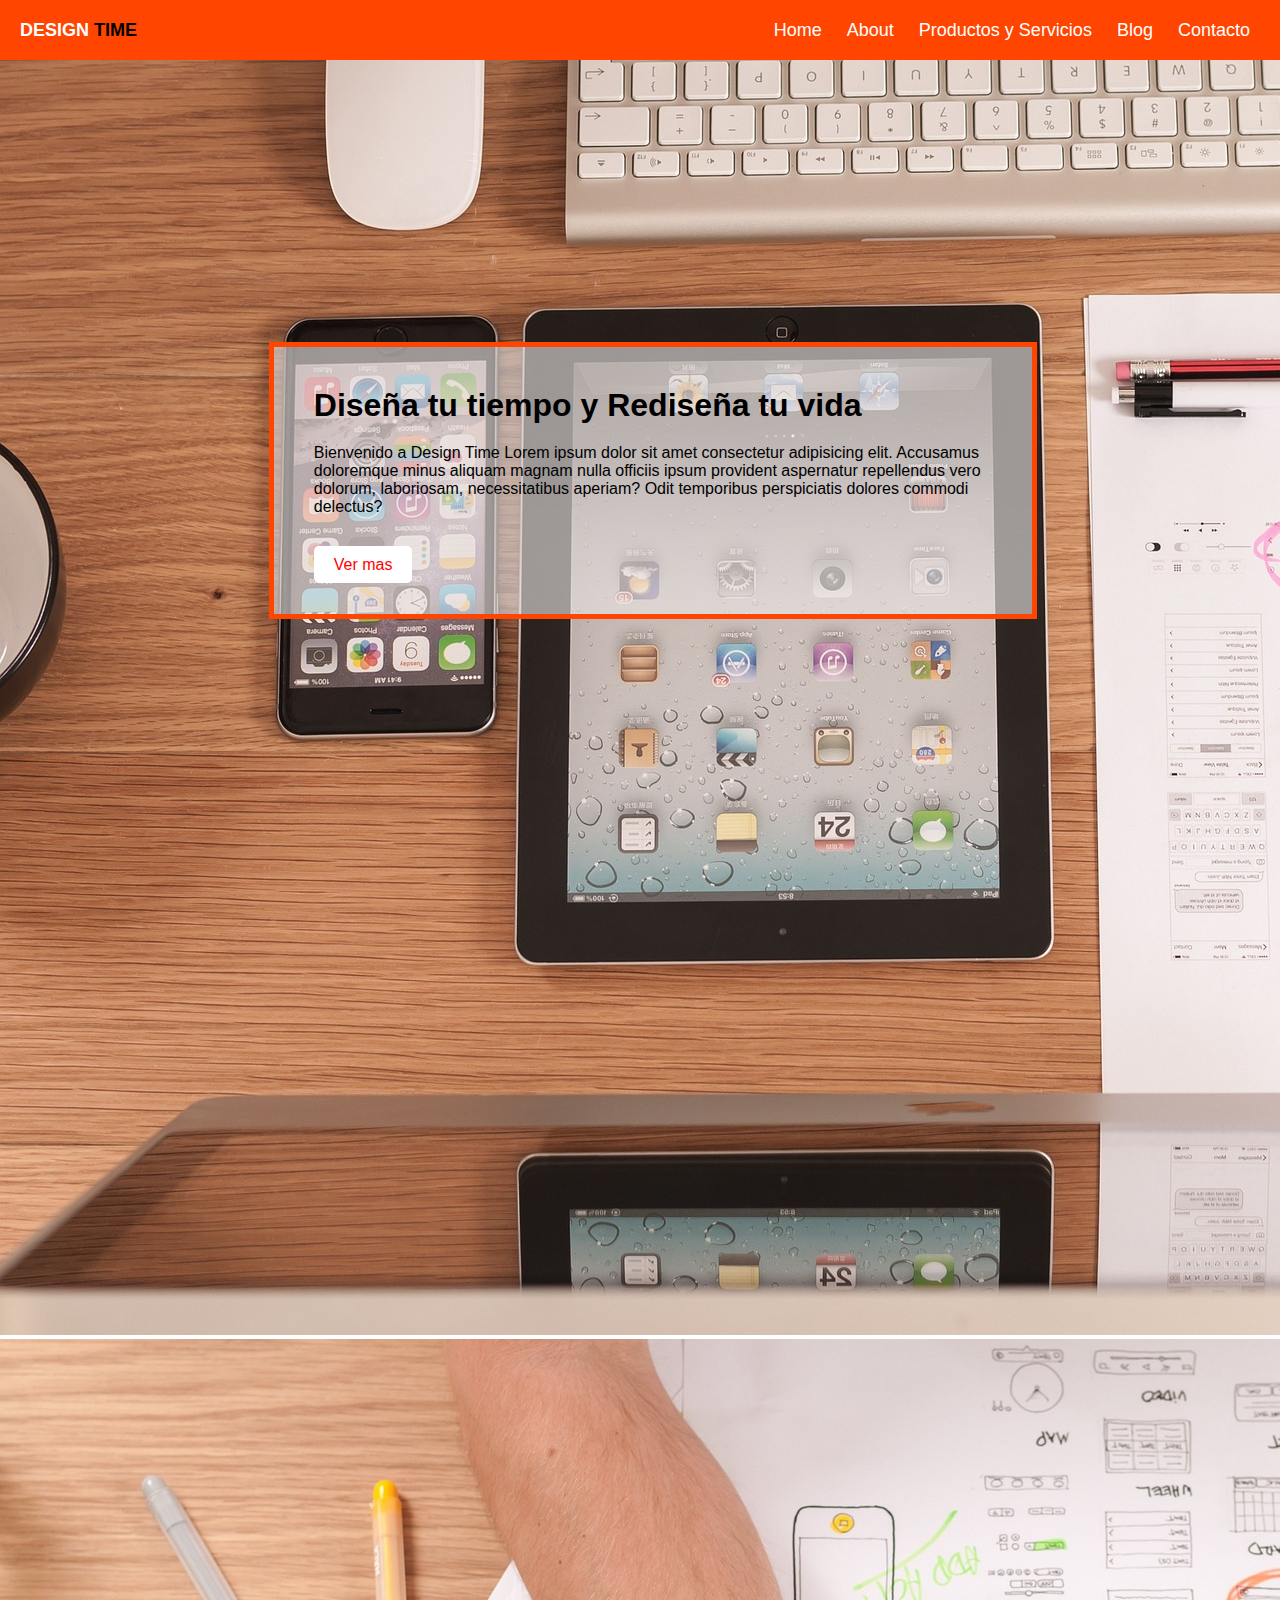
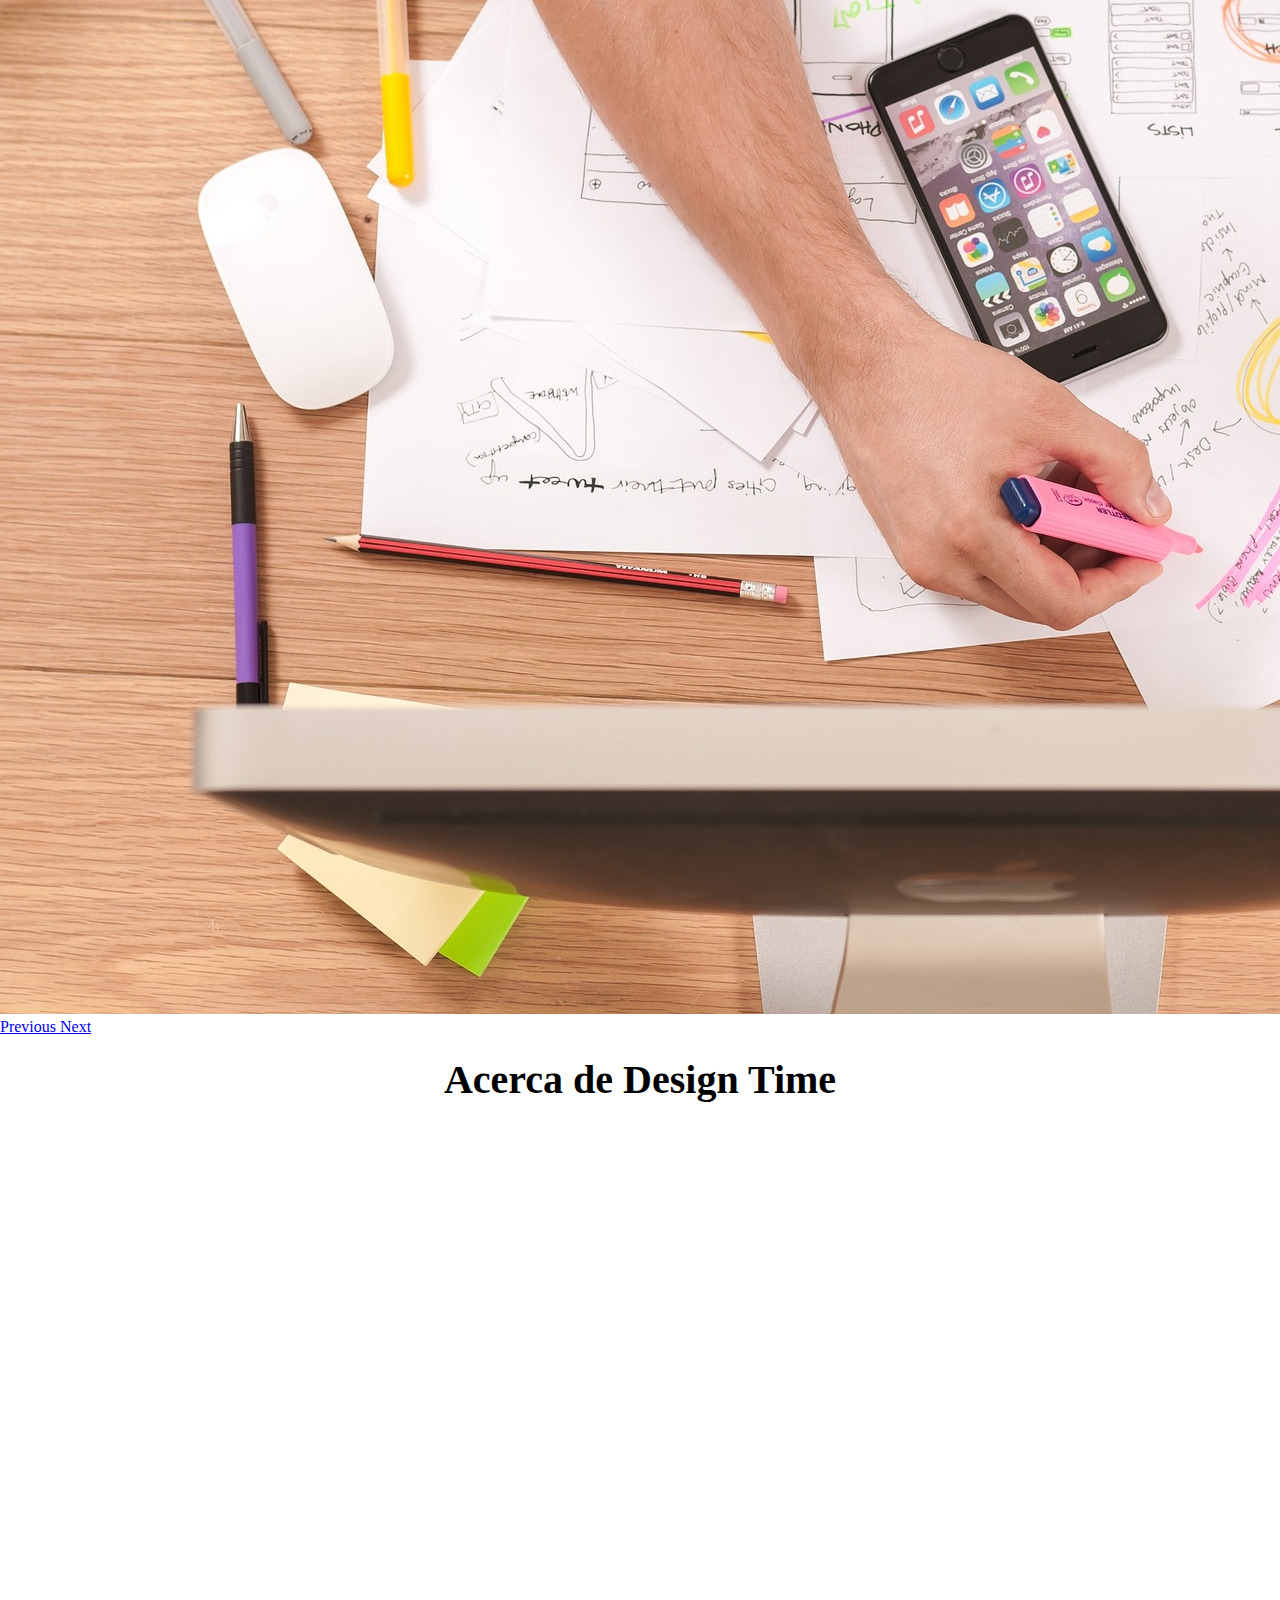
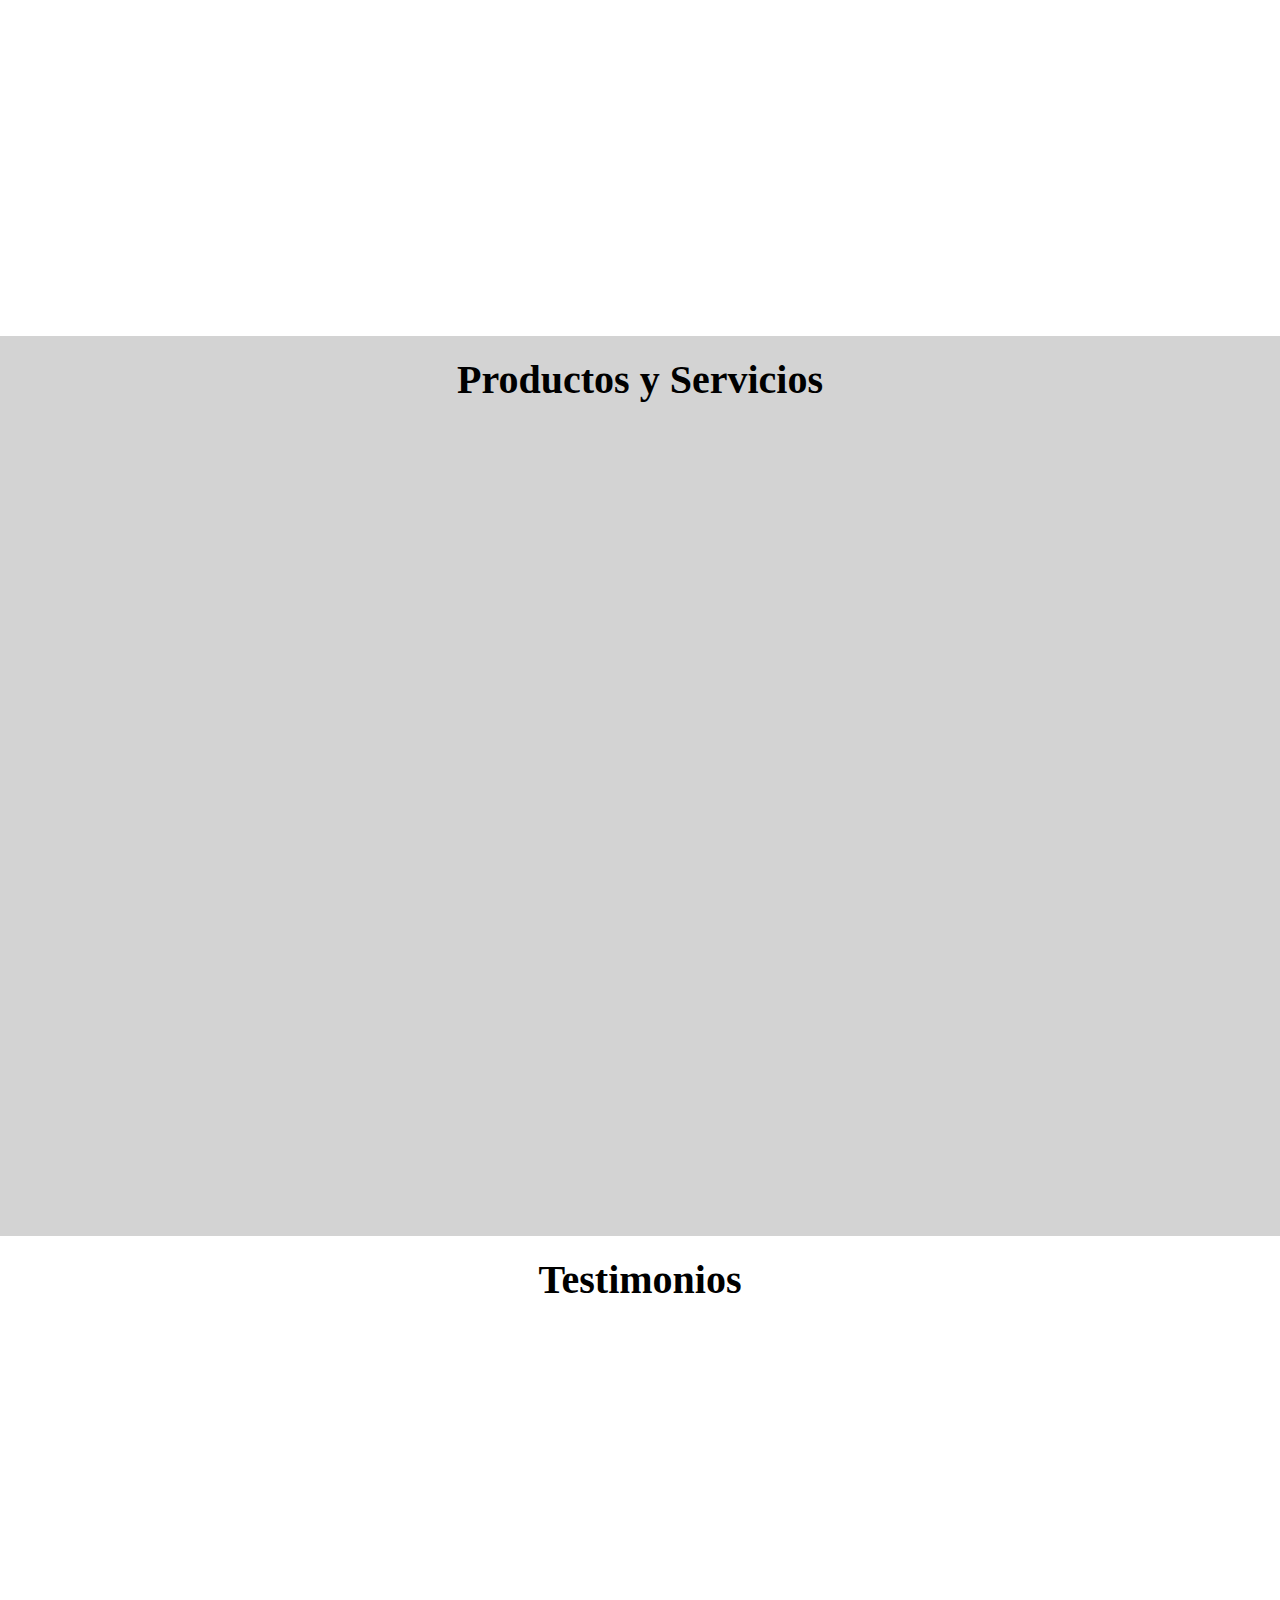
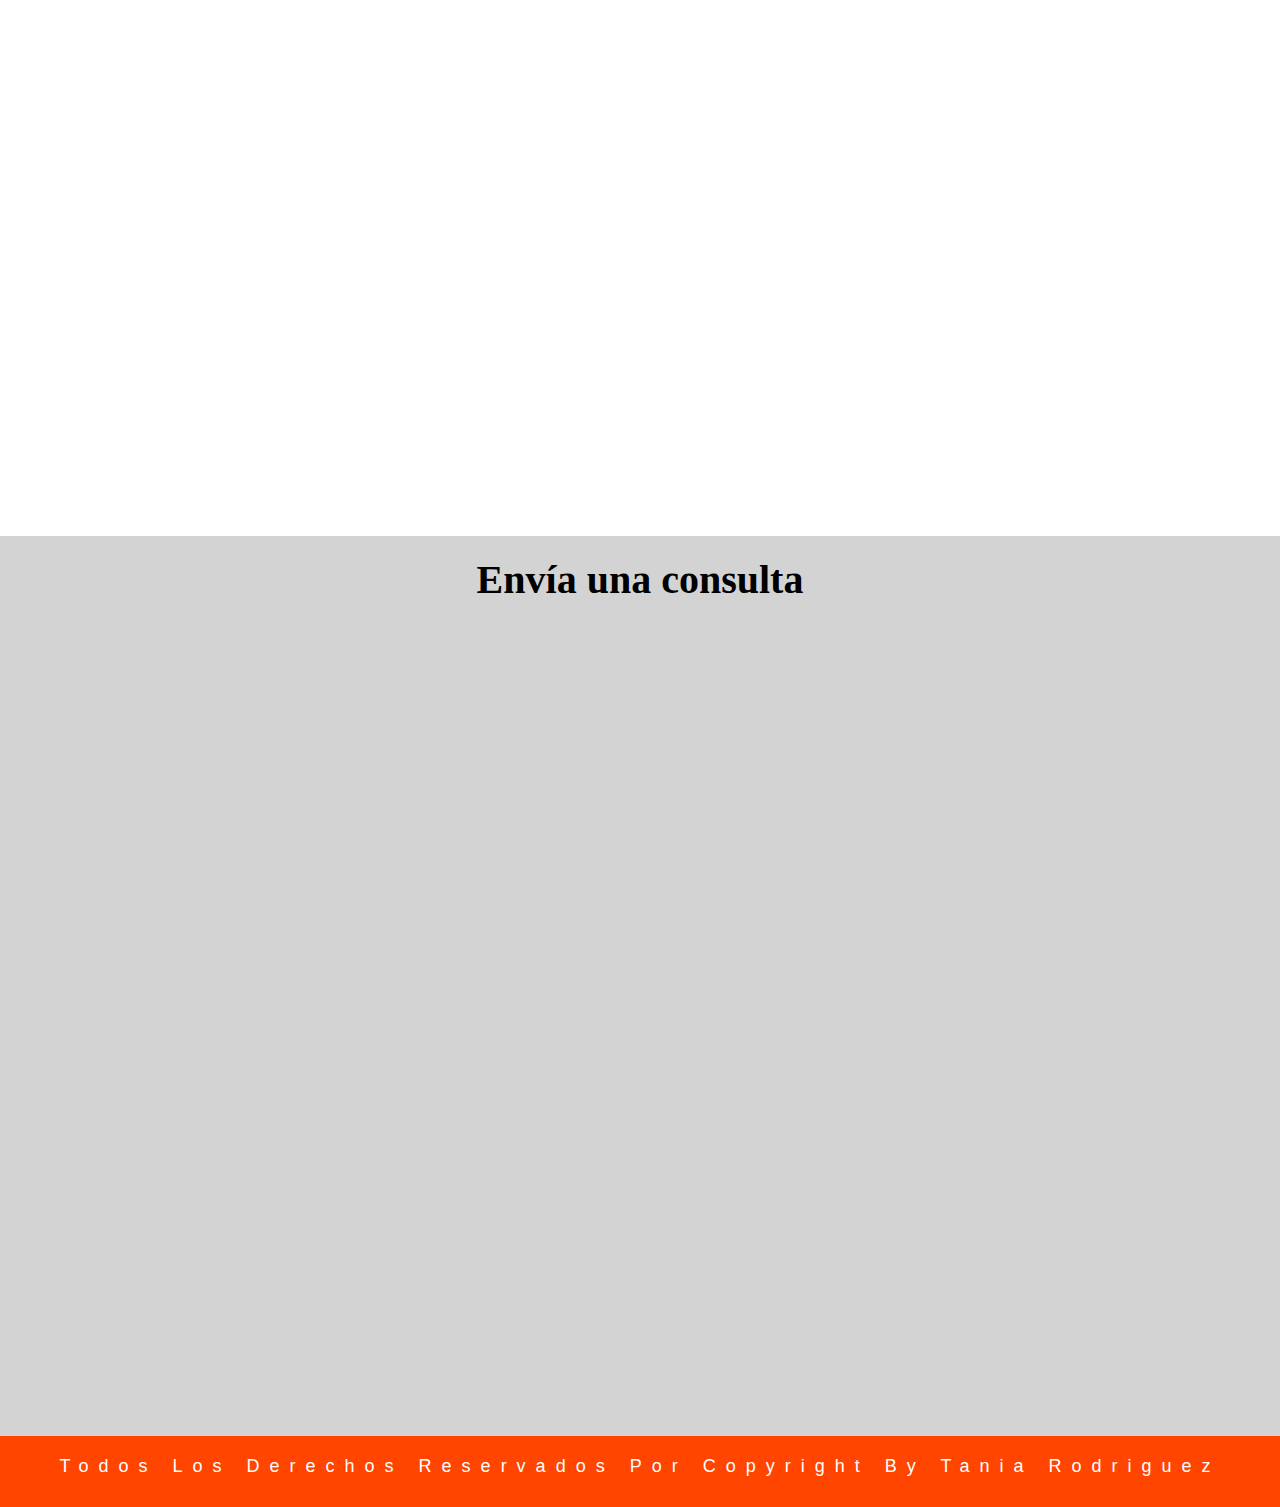
<file: index.html>
<!DOCTYPE html>
<html lang="en">
  <head>
    <meta charset="UTF-8" />
    <meta http-equiv="X-UA-Compatible" content="IE=edge" />
    <meta name="viewport" content="width=device-width, initial-scale=1.0" />
    <link
      rel="shortcut icon"
      href="assets/ux-design-g92bfcc84f_1280.png"
      type="image/x-icon"
    />
    <link
      rel="stylesheet"
      href="https://cdnjs.cloudflare.com/ajax/libs/font-awesome/6.2.1/css/all.min.css"
      integrity="sha512-MV7K8+y+gLIBoVD59lQIYicR65iaqukzvf/nwasF0nqhPay5w/9lJmVM2hMDcnK1OnMGCdVK+iQrJ7lzPJQd1w=="
      crossorigin="anonymous"
      referrerpolicy="no-referrer"
    />
    <link
      rel="stylesheet"
      href="https://cdn.jsdelivr.net/npm/bootstrap@4.6.2/dist/css/bootstrap.min.css"
      integrity="sha384-xOolHFLEh07PJGoPkLv1IbcEPTNtaed2xpHsD9ESMhqIYd0nLMwNLD69Npy4HI+N"
      crossorigin="anonymous"
    />
    <link rel="stylesheet" href="./styles/estilos.css" />
    <title>Design Time</title>
  </head>
  <body>
    <header class="encabezado">
      <div class="logo">Design <span>Time</span></div>
      <nav class="barra">
        <ul>
          <li><a href="#">Home</a></li>
          <li><a href="#">About</a></li>
          <li><a href="#">Productos y Servicios</a></li>
          <li><a href="#">Blog</a></li>
          <li><a href="#">Contacto</a></li>
        </ul>
      </nav>
    </header>
    <div class="container-fluid">
      <!-- Main Carousel -->
      <div class="carousel slide" data-ride="carousel">
        <div class="carousel-inner">
          <!-- Call to Action -->
          <div class="call-to-action">
            <h1>Diseña tu tiempo y Rediseña tu vida</h1>
            <p>
              Bienvenido a Design Time Lorem ipsum dolor sit amet consectetur
              adipisicing elit. Accusamus doloremque minus aliquam magnam nulla
              officiis ipsum provident aspernatur repellendus vero dolorum,
              laboriosam, necessitatibus aperiam? Odit temporibus perspiciatis
              dolores commodi delectus?
            </p>
            <a href="#">Ver mas</a>
          </div>

          <!-- Carousel Item #1 -->
          <div class="carousel-item active">
            <img
              class="d-block w-100"
              src="./assets/imac-gd6e31eae9_1920.jpg"
              alt="First slide"
            />
          </div>

          <!-- Carousel Item #2 -->
          <div class="carousel-item">
            <img
              class="d-block w-100"
              src="./assets/ux-g964519ec7_1920.jpg"
              alt="Third slide"
            />
          </div>
        </div>

        <!-- Carousel Controls -->
        <a
          class="carousel-control-prev"
          href="#carouselExampleControls"
          role="button"
          data-slide="prev"
        >
          <span class="carousel-control-prev-icon" aria-hidden="true"></span>
          <span class="sr-only">Previous</span>
        </a>
        <a
          class="carousel-control-next"
          href="#carouselExampleControls"
          role="button"
          data-slide="next"
        >
          <span class="carousel-control-next-icon" aria-hidden="true"></span>
          <span class="sr-only">Next</span>
        </a>
      </div>

      <!-- About -->
      <section class="section">
        <div class="section-title">Acerca de Design Time</div>
      </section>

      <!-- Servicios -->
      <section class="section gray">
        <div class="section-title">Productos y Servicios</div>
      </section>

      <!-- Testimonios -->
      <section class="section">
        <div class="section-title">Testimonios</div>
      </section>

      <!-- Consultas -->
      <section class="section gray">
        <div class="section-title">Envía una consulta</div>
      </section>
      <footer>
        <p>Todos los derechos reservados por Copyright by Tania Rodriguez</p>
        <div class="redes">
          <i class="fa-brands fa-facebook"></i>
          <i class="fa-brands fa-twitter"></i>
          <i class="fa-brands fa-instagram"></i>
          <i class="fa-brands fa-youtube"></i>
        </div>
      </footer>
      <script
        src="https://cdn.jsdelivr.net/npm/jquery@3.5.1/dist/jquery.slim.min.js"
        integrity="sha384-DfXdz2htPH0lsSSs5nCTpuj/zy4C+OGpamoFVy38MVBnE+IbbVYUew+OrCXaRkfj"
        crossorigin="anonymous"
      ></script>
      <script
        src="https://cdn.jsdelivr.net/npm/popper.js@1.16.1/dist/umd/popper.min.js"
        integrity="sha384-9/reFTGAW83EW2RDu2S0VKaIzap3H66lZH81PoYlFhbGU+6BZp6G7niu735Sk7lN"
        crossorigin="anonymous"
      ></script>
      <script
        src="https://cdn.jsdelivr.net/npm/bootstrap@4.6.2/dist/js/bootstrap.min.js"
        integrity="sha384-+sLIOodYLS7CIrQpBjl+C7nPvqq+FbNUBDunl/OZv93DB7Ln/533i8e/mZXLi/P+"
        crossorigin="anonymous"
      ></script>
    </div>
  </body>
</html>
</file>
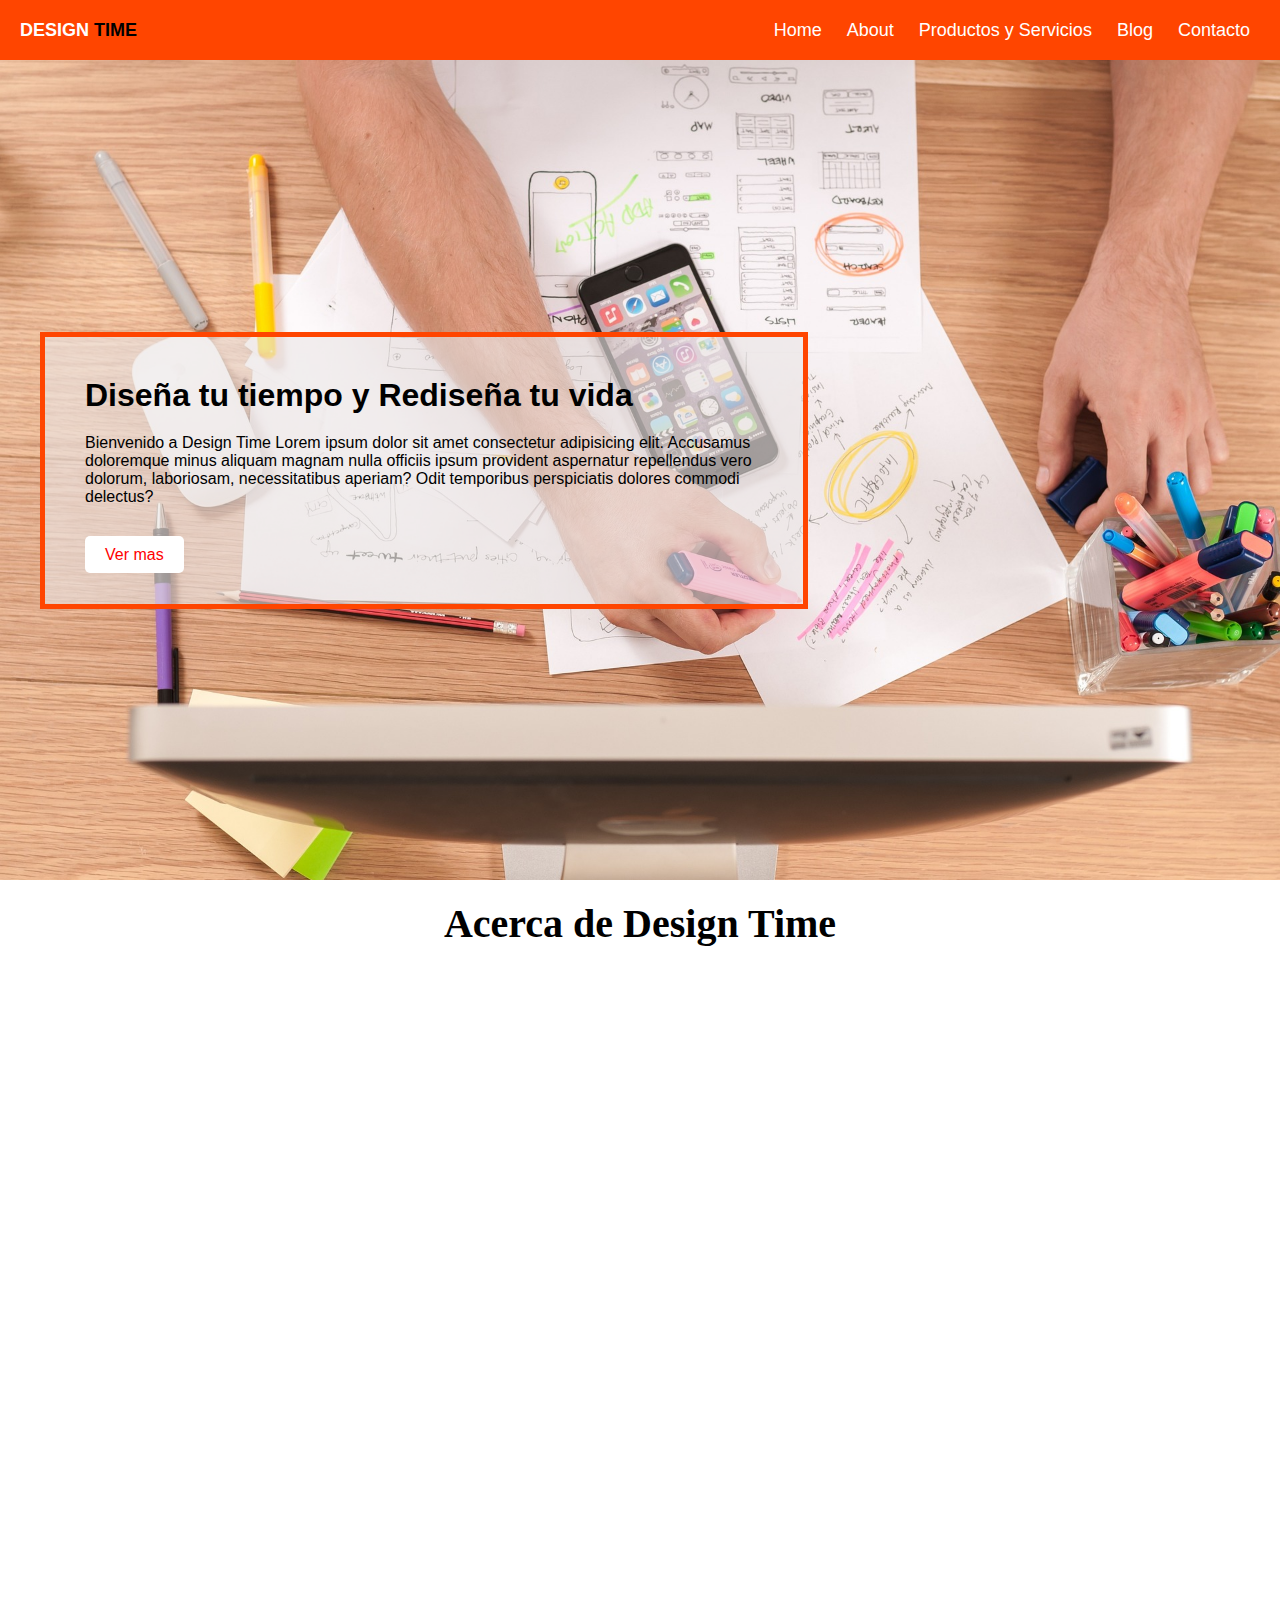
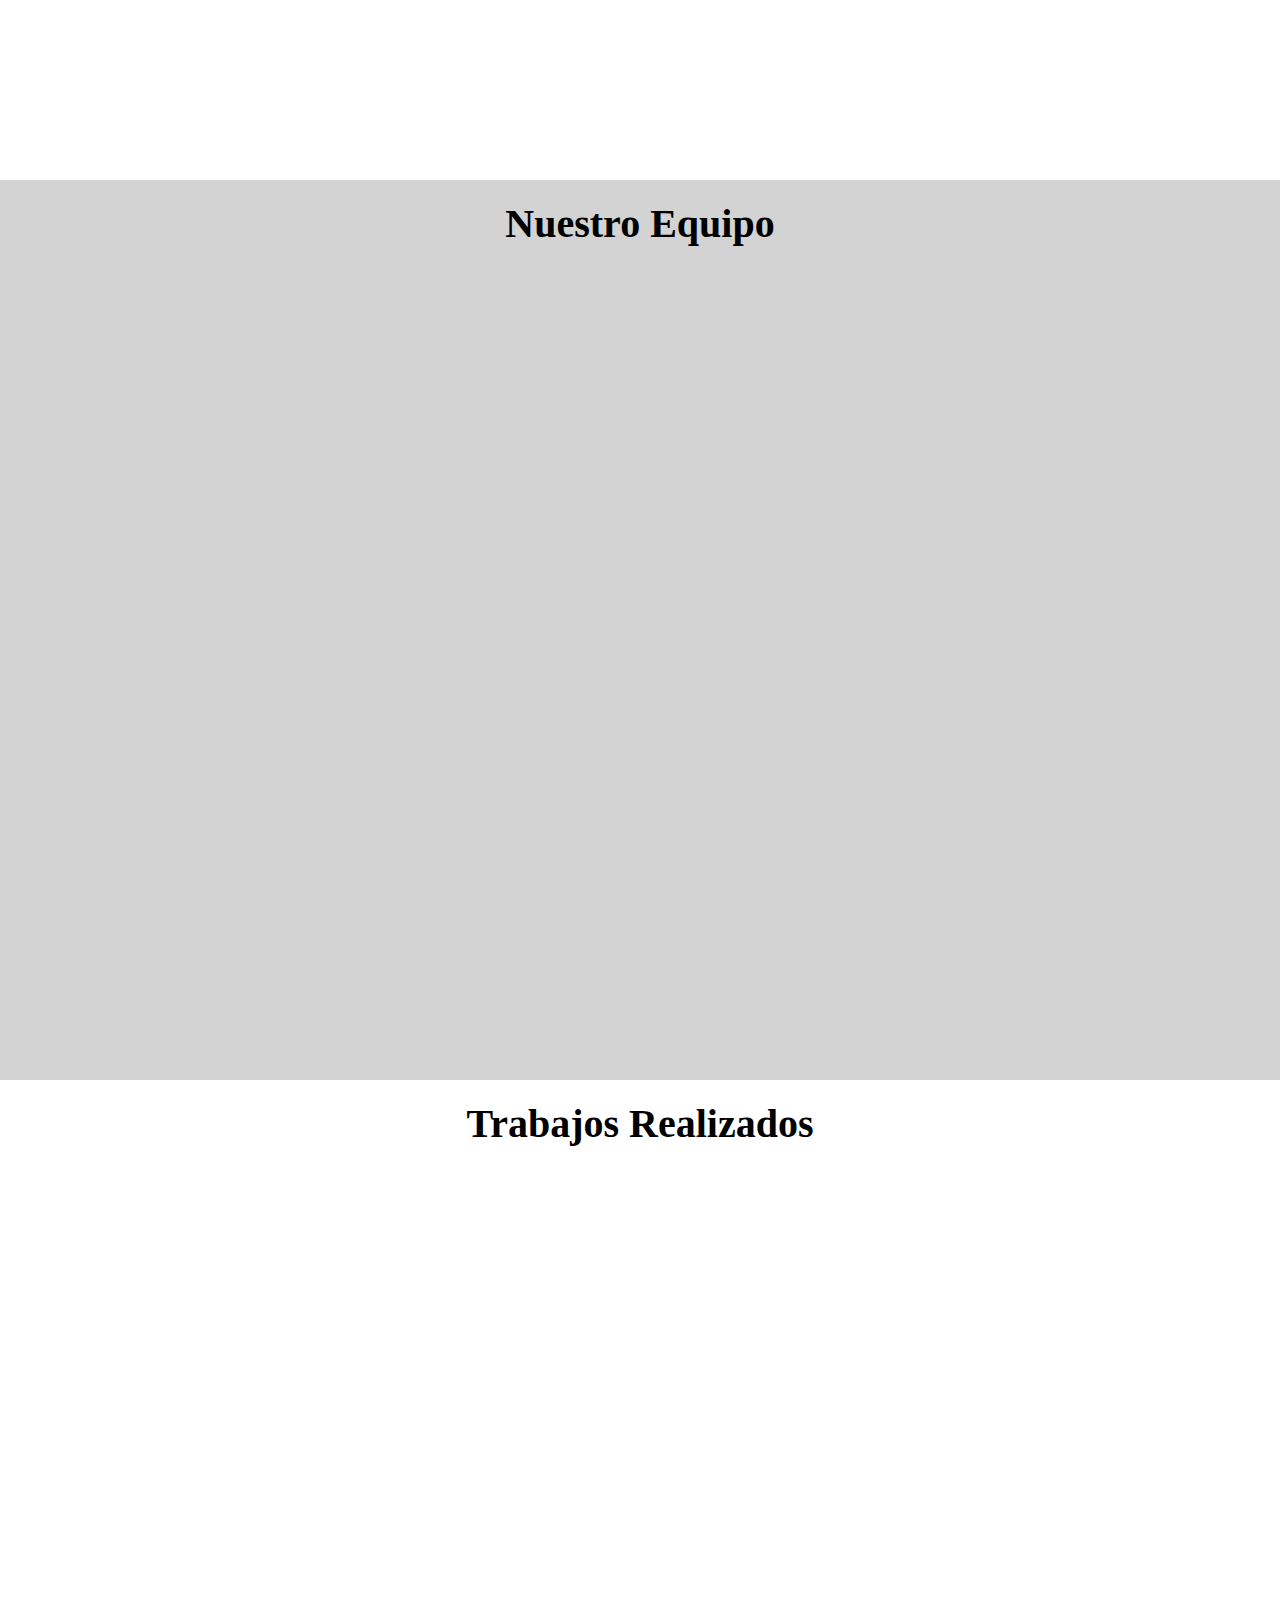
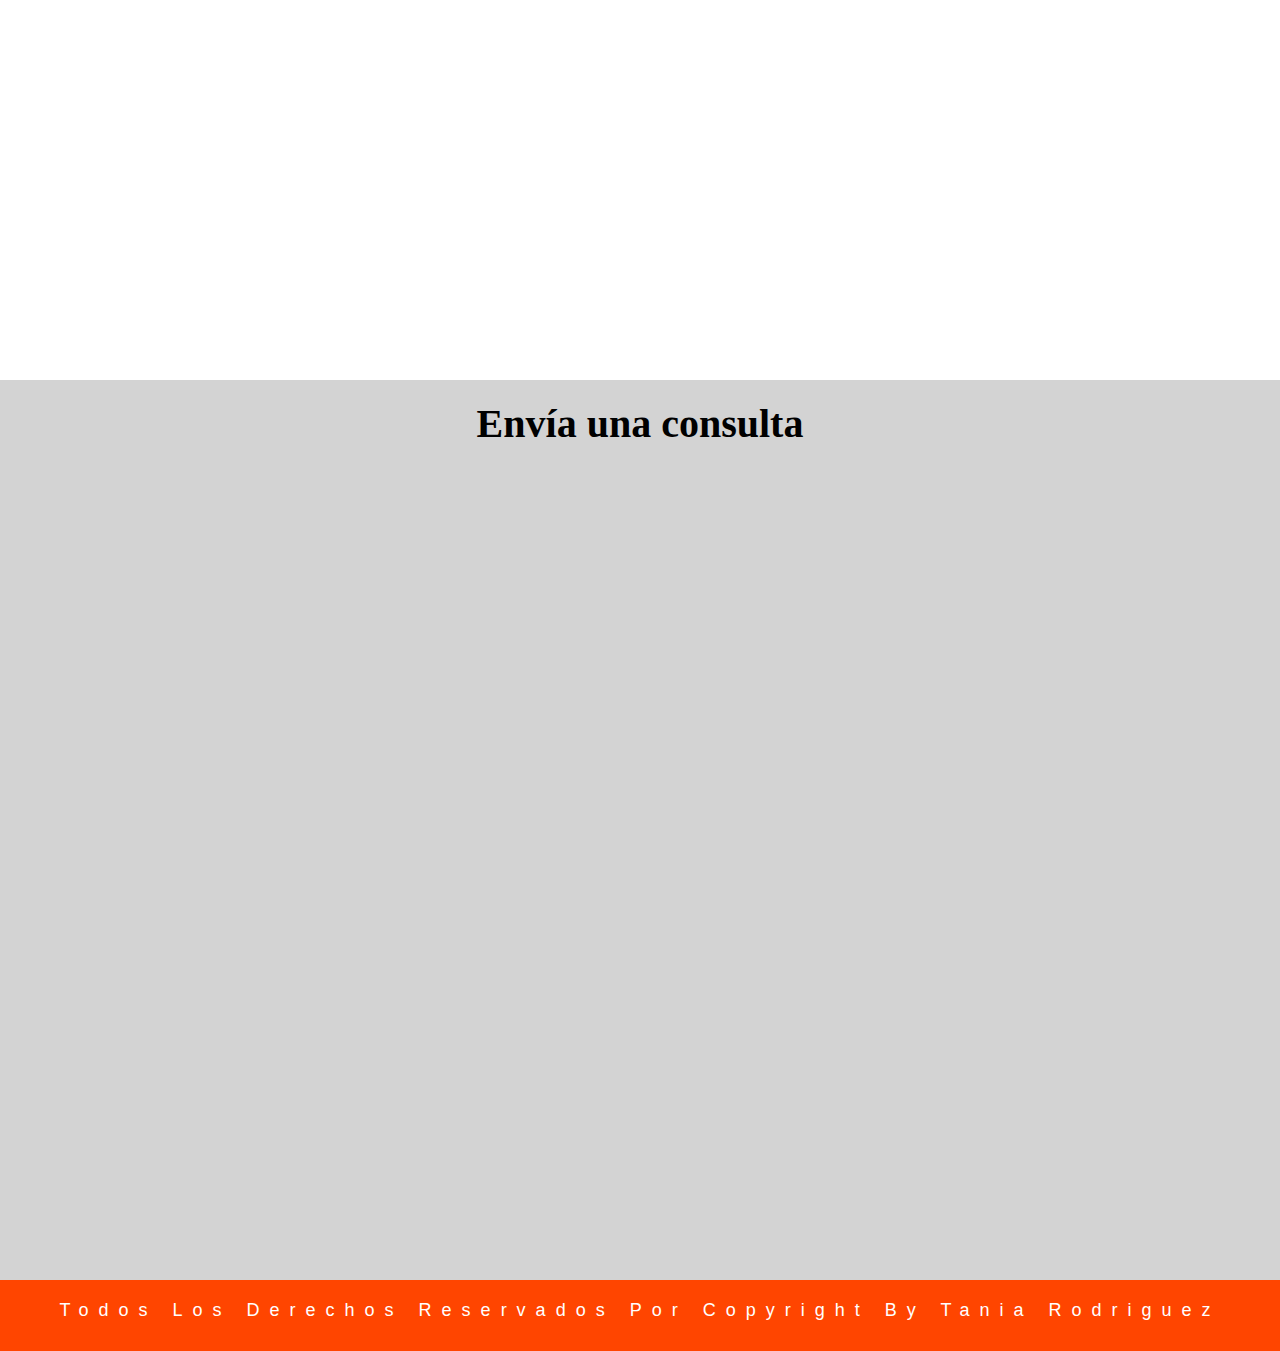
<file: views/about.html>
<!DOCTYPE html>
<html lang="en">
  <head>
    <meta charset="UTF-8" />
    <meta http-equiv="X-UA-Compatible" content="IE=edge" />
    <meta name="viewport" content="width=device-width, initial-scale=1.0" />
    <link
      rel="shortcut icon"
      href="../assets/ux-design-g92bfcc84f_1280.png"
      type="image/x-icon"
    />
    <link
      rel="stylesheet"
      href="https://cdnjs.cloudflare.com/ajax/libs/font-awesome/6.2.1/css/all.min.css"
      integrity="sha512-MV7K8+y+gLIBoVD59lQIYicR65iaqukzvf/nwasF0nqhPay5w/9lJmVM2hMDcnK1OnMGCdVK+iQrJ7lzPJQd1w=="
      crossorigin="anonymous"
      referrerpolicy="no-referrer"
    />
    <link rel="stylesheet" href="../styles/about.css" />
    <title>About</title>
  </head>
  <body>
    <header class="encabezado">
      <div class="logo">Design <span>Time</span></div>
      <nav class="barra">
        <ul>
          <li><a href="#">Home</a></li>
          <li><a href="#">About</a></li>
          <li><a href="#">Productos y Servicios</a></li>
          <li><a href="#">Blog</a></li>
          <li><a href="#">Contacto</a></li>
        </ul>
      </nav>
    </header>

    <div class="main">
      <div class="call-to-action">
        <h1>Diseña tu tiempo y Rediseña tu vida</h1>
        <p>
          Bienvenido a Design Time Lorem ipsum dolor sit amet consectetur
          adipisicing elit. Accusamus doloremque minus aliquam magnam nulla
          officiis ipsum provident aspernatur repellendus vero dolorum,
          laboriosam, necessitatibus aperiam? Odit temporibus perspiciatis
          dolores commodi delectus?
        </p>
        <a href="#">Ver mas</a>
      </div>
    </div>

    <!-- About -->
    <section class="section">
      <div class="section-title">Acerca de Design Time</div>
    </section>

    <!-- Servicios -->
    <section class="section gray">
      <div class="section-title">Nuestro Equipo</div>
    </section>

    <!-- Testimonios -->
    <section class="section">
      <div class="section-title">Trabajos Realizados</div>
    </section>

    <!-- Consultas -->
    <section class="section gray">
      <div class="section-title">Envía una consulta</div>
    </section>
    <footer>
      <p>Todos los derechos reservados por Copyright by Tania Rodriguez</p>
      <div class="redes">
        <i class="fa-brands fa-facebook"></i>
        <i class="fa-brands fa-twitter"></i>
        <i class="fa-brands fa-instagram"></i>
        <i class="fa-brands fa-youtube"></i>
      </div>
    </footer>
  </body>
</html>
</file>
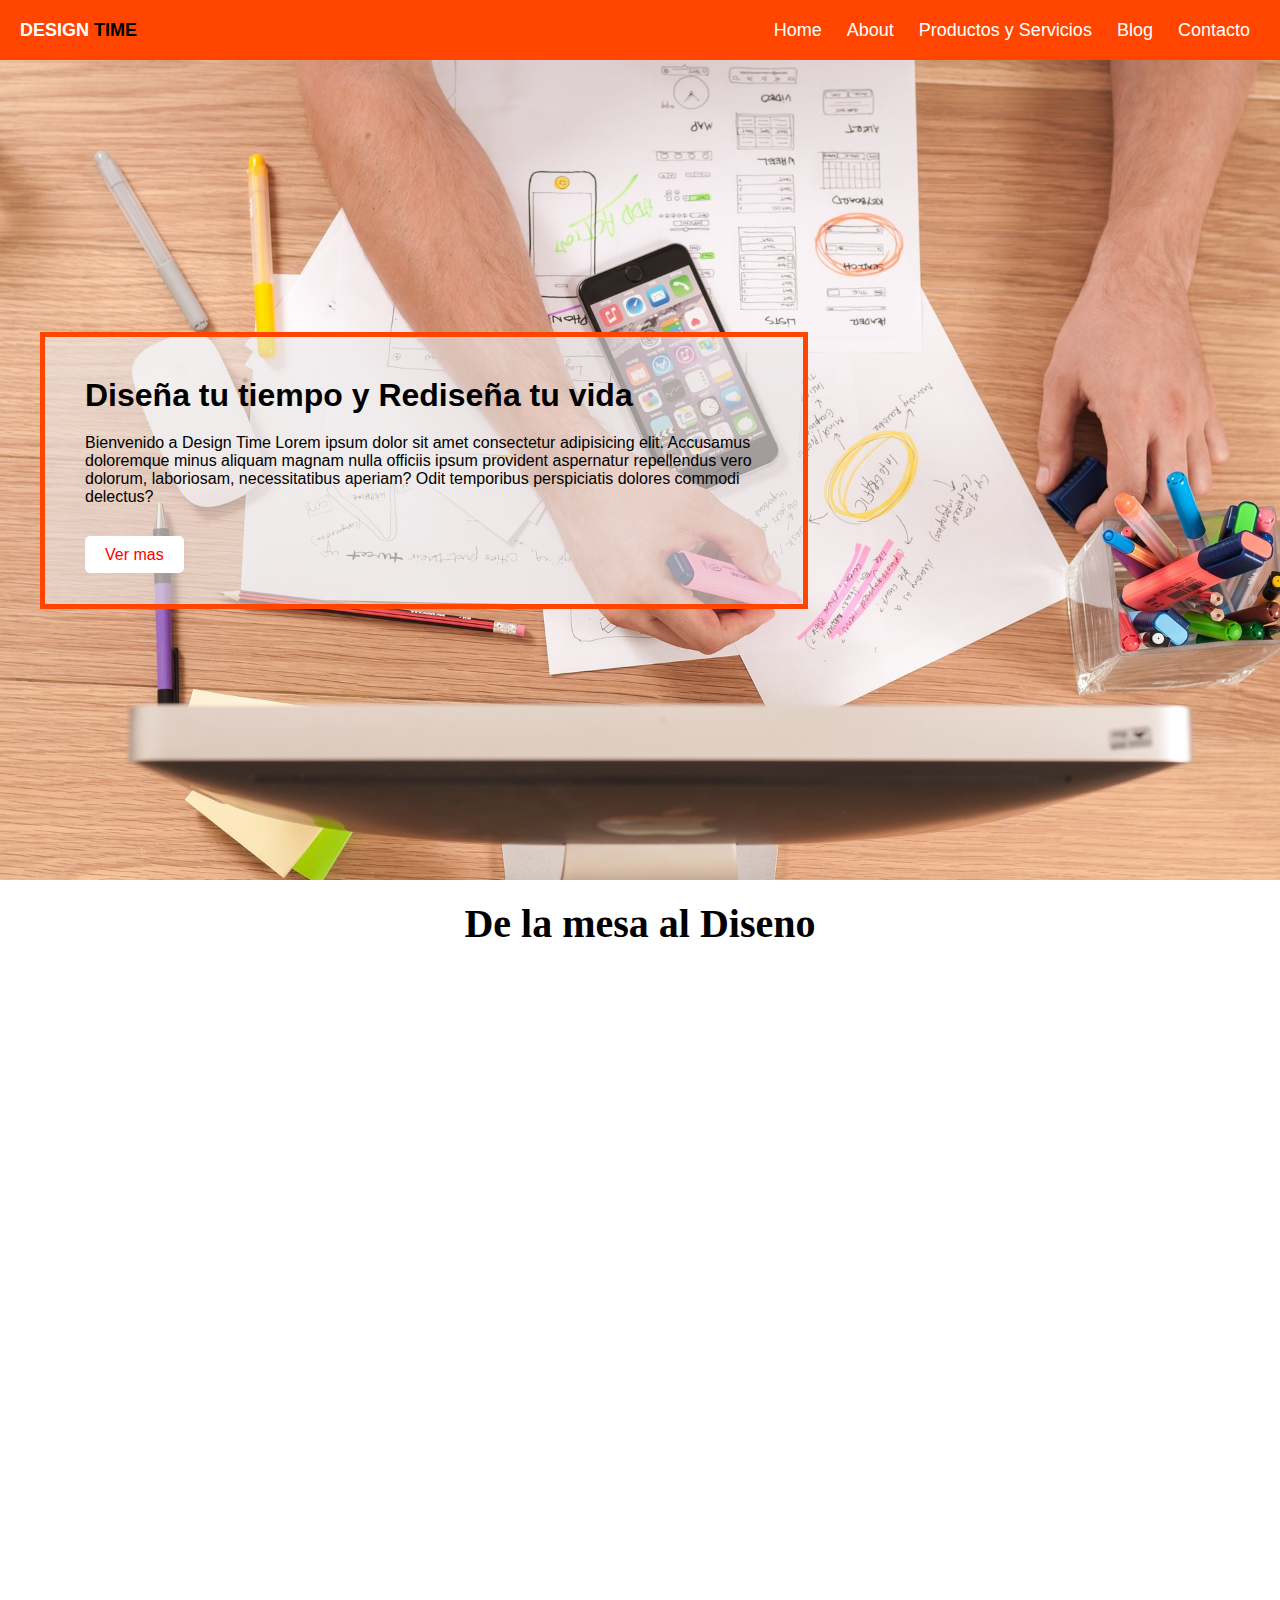
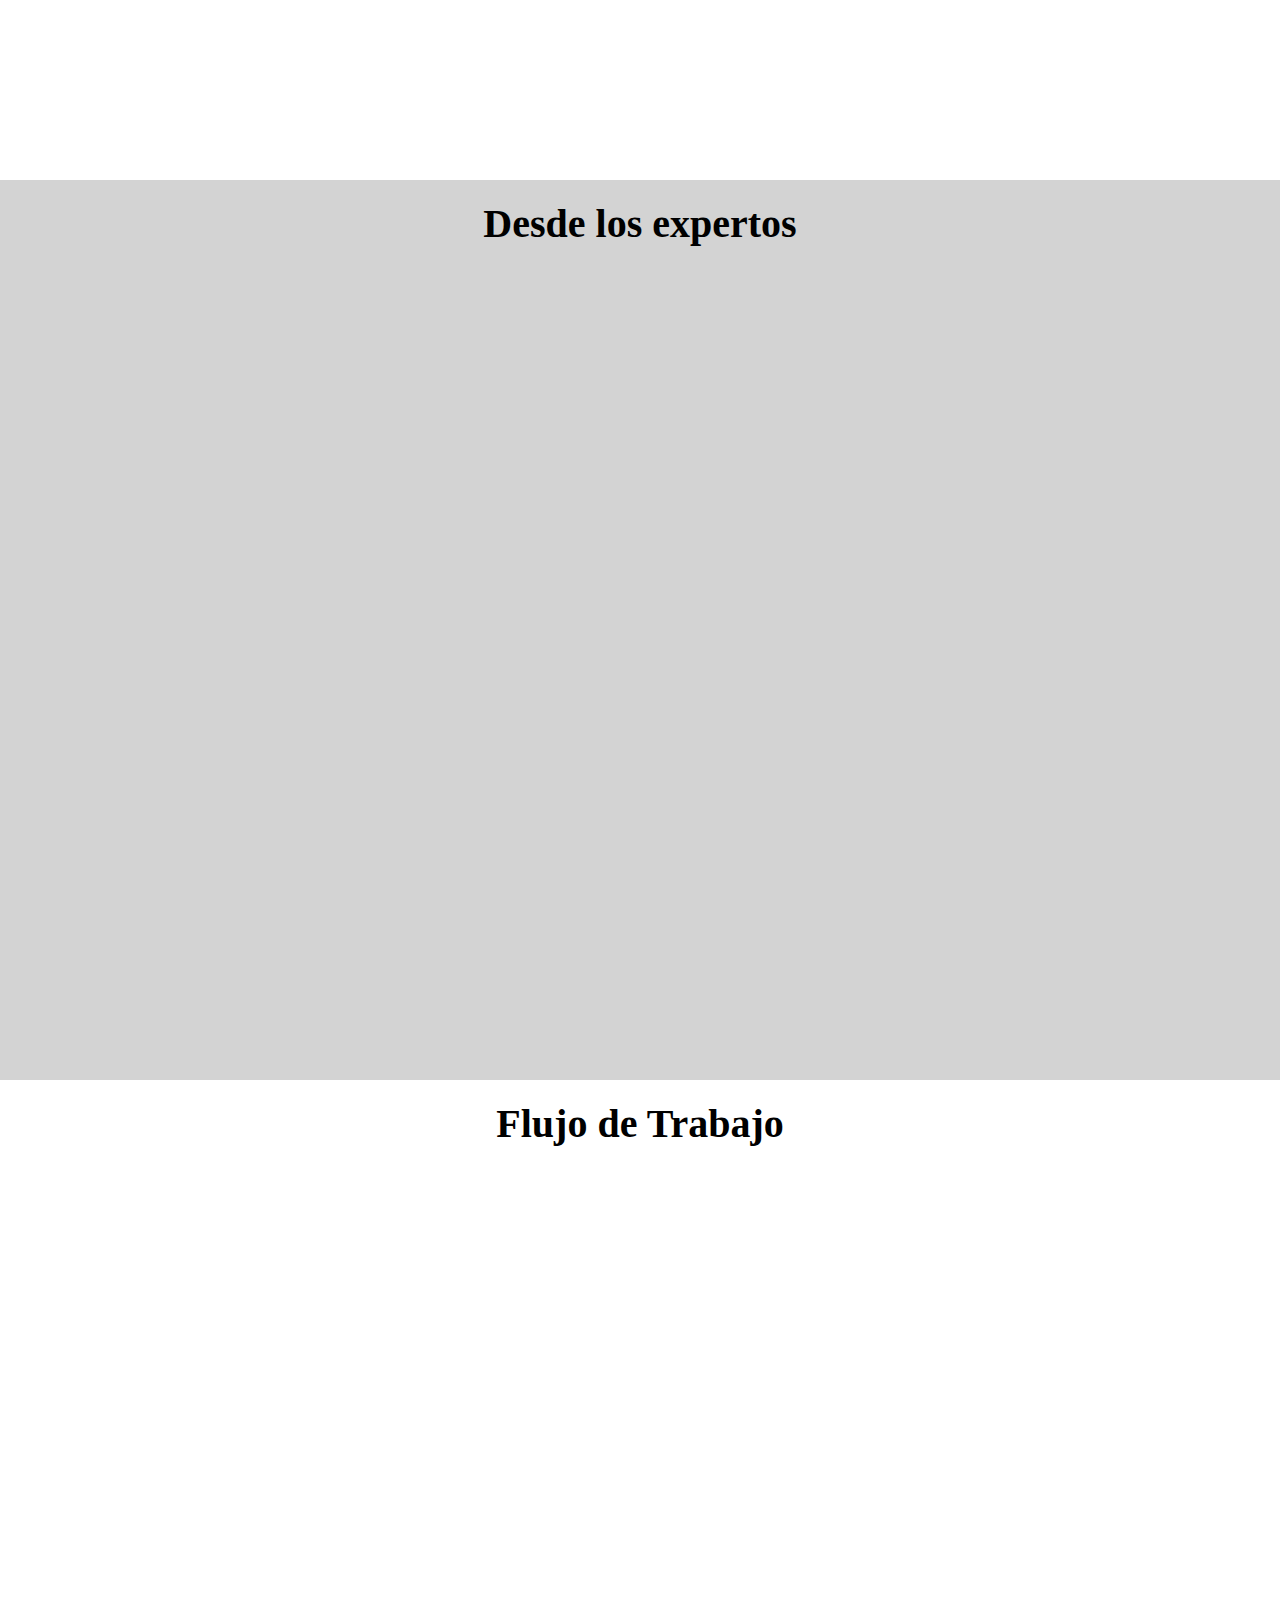
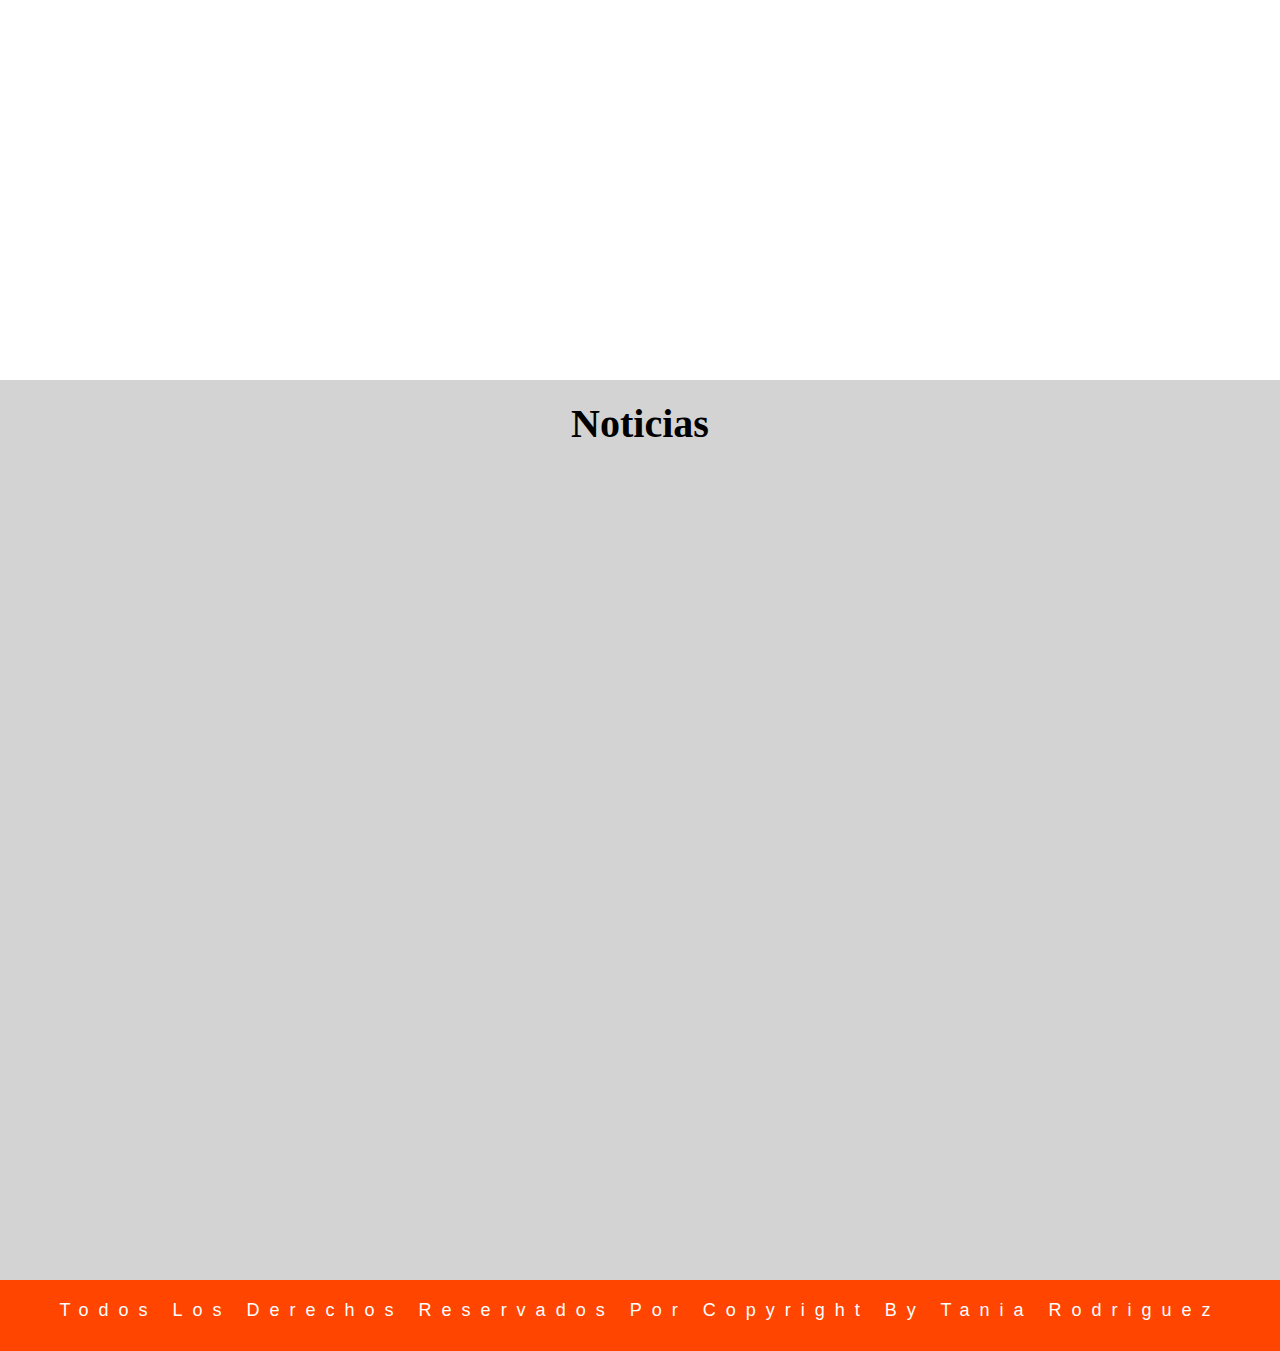
<file: views/blog.html>
<!DOCTYPE html>
<html lang="en">
  <head>
    <meta charset="UTF-8" />
    <meta http-equiv="X-UA-Compatible" content="IE=edge" />
    <meta name="viewport" content="width=device-width, initial-scale=1.0" />
    <link
      rel="shortcut icon"
      href="../assets/ux-design-g92bfcc84f_1280.png"
      type="image/x-icon"
    />
    <link
      rel="stylesheet"
      href="https://cdnjs.cloudflare.com/ajax/libs/font-awesome/6.2.1/css/all.min.css"
      integrity="sha512-MV7K8+y+gLIBoVD59lQIYicR65iaqukzvf/nwasF0nqhPay5w/9lJmVM2hMDcnK1OnMGCdVK+iQrJ7lzPJQd1w=="
      crossorigin="anonymous"
      referrerpolicy="no-referrer"
    />
    <link rel="stylesheet" href="../styles/blog.css" />
    <title>Blog</title>
  </head>
  <body>
    <header class="encabezado">
      <div class="logo">Design <span>Time</span></div>
      <nav class="barra">
        <ul>
          <li><a href="#">Home</a></li>
          <li><a href="#">About</a></li>
          <li><a href="#">Productos y Servicios</a></li>
          <li><a href="#">Blog</a></li>
          <li><a href="#">Contacto</a></li>
        </ul>
      </nav>
    </header>

    <div class="main">
      <div class="call-to-action">
        <h1>Diseña tu tiempo y Rediseña tu vida</h1>
        <p>
          Bienvenido a Design Time Lorem ipsum dolor sit amet consectetur
          adipisicing elit. Accusamus doloremque minus aliquam magnam nulla
          officiis ipsum provident aspernatur repellendus vero dolorum,
          laboriosam, necessitatibus aperiam? Odit temporibus perspiciatis
          dolores commodi delectus?
        </p>
        <a href="#">Ver mas</a>
      </div>
    </div>

    <!-- About -->
    <section class="section">
      <div class="section-title">De la mesa al Diseno</div>
    </section>

    <!-- Servicios -->
    <section class="section gray">
      <div class="section-title">Desde los expertos</div>
    </section>

    <!-- Testimonios -->
    <section class="section">
      <div class="section-title">Flujo de Trabajo</div>
    </section>

    <!-- Consultas -->
    <section class="section gray">
      <div class="section-title">Noticias</div>
    </section>
    <footer>
      <p>Todos los derechos reservados por Copyright by Tania Rodriguez</p>
      <div class="redes">
        <i class="fa-brands fa-facebook"></i>
        <i class="fa-brands fa-twitter"></i>
        <i class="fa-brands fa-instagram"></i>
        <i class="fa-brands fa-youtube"></i>
      </div>
    </footer>
  </body>
</html>
</file>
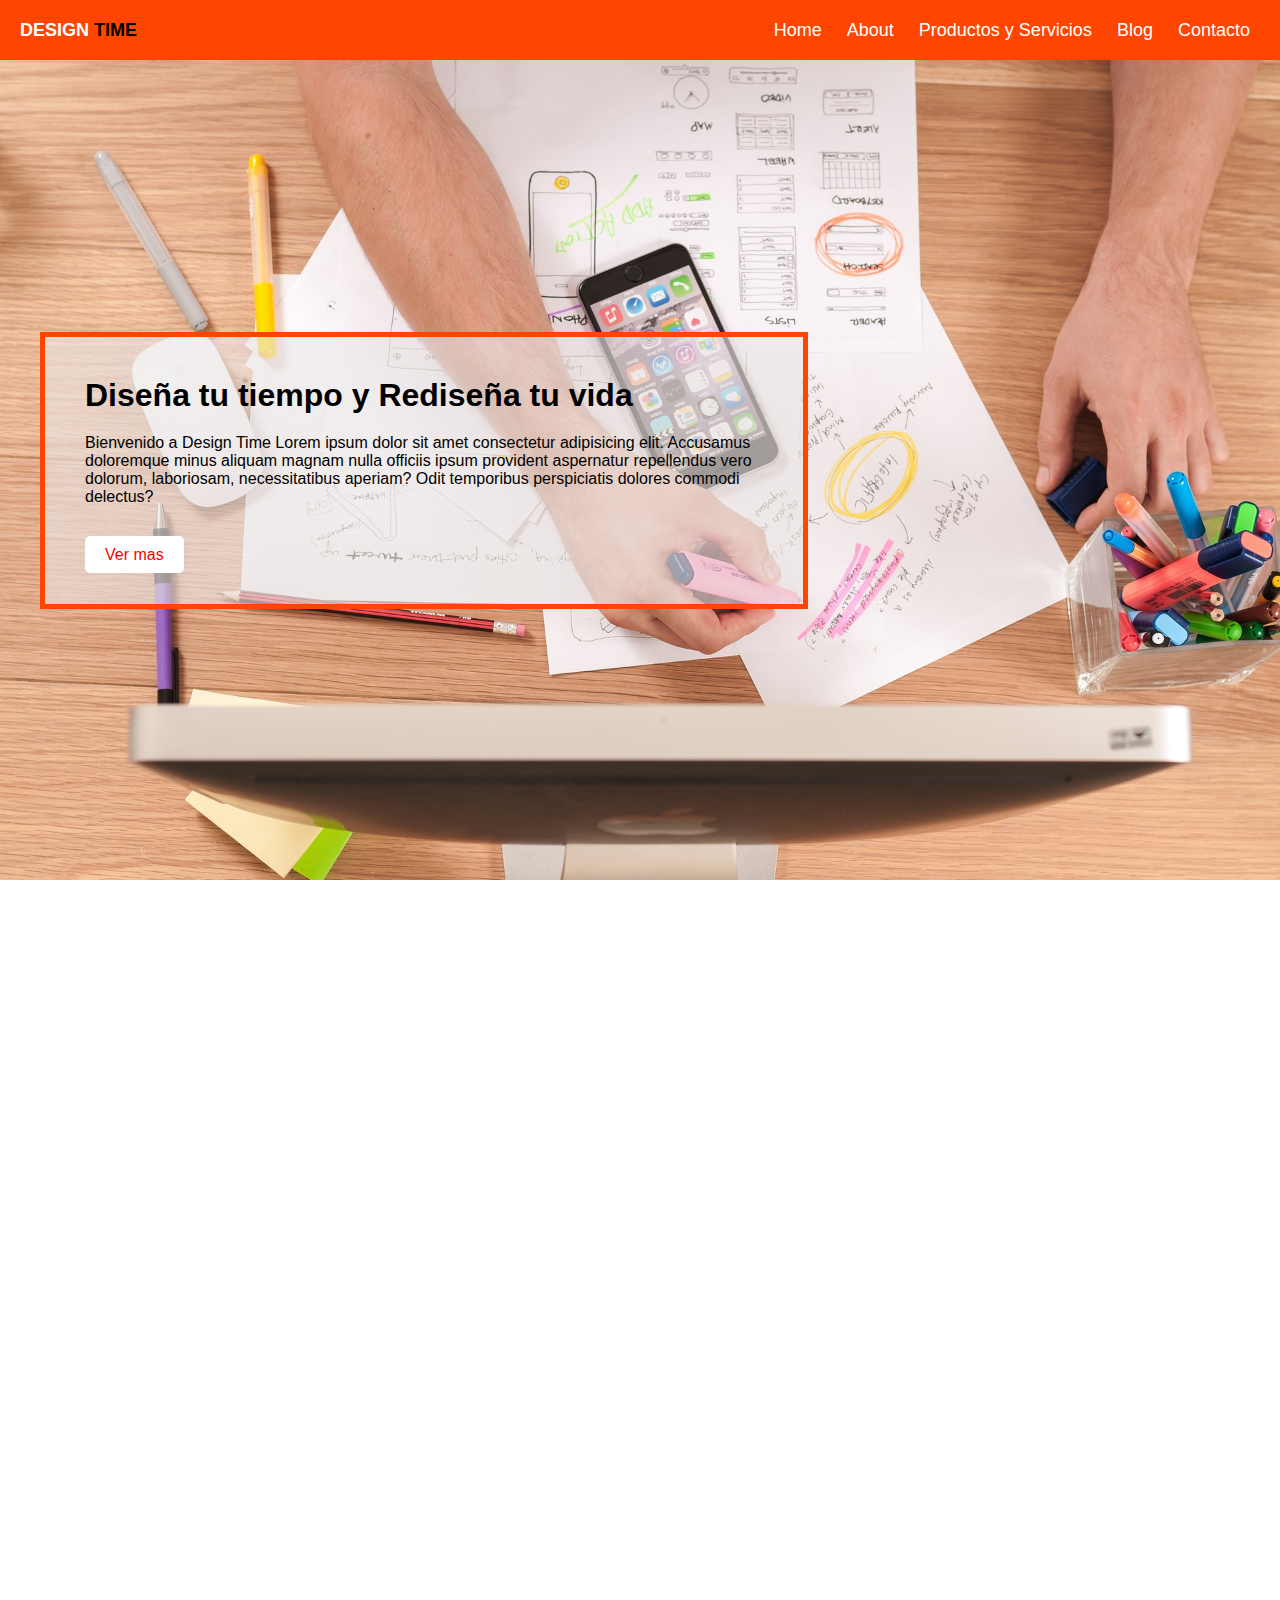
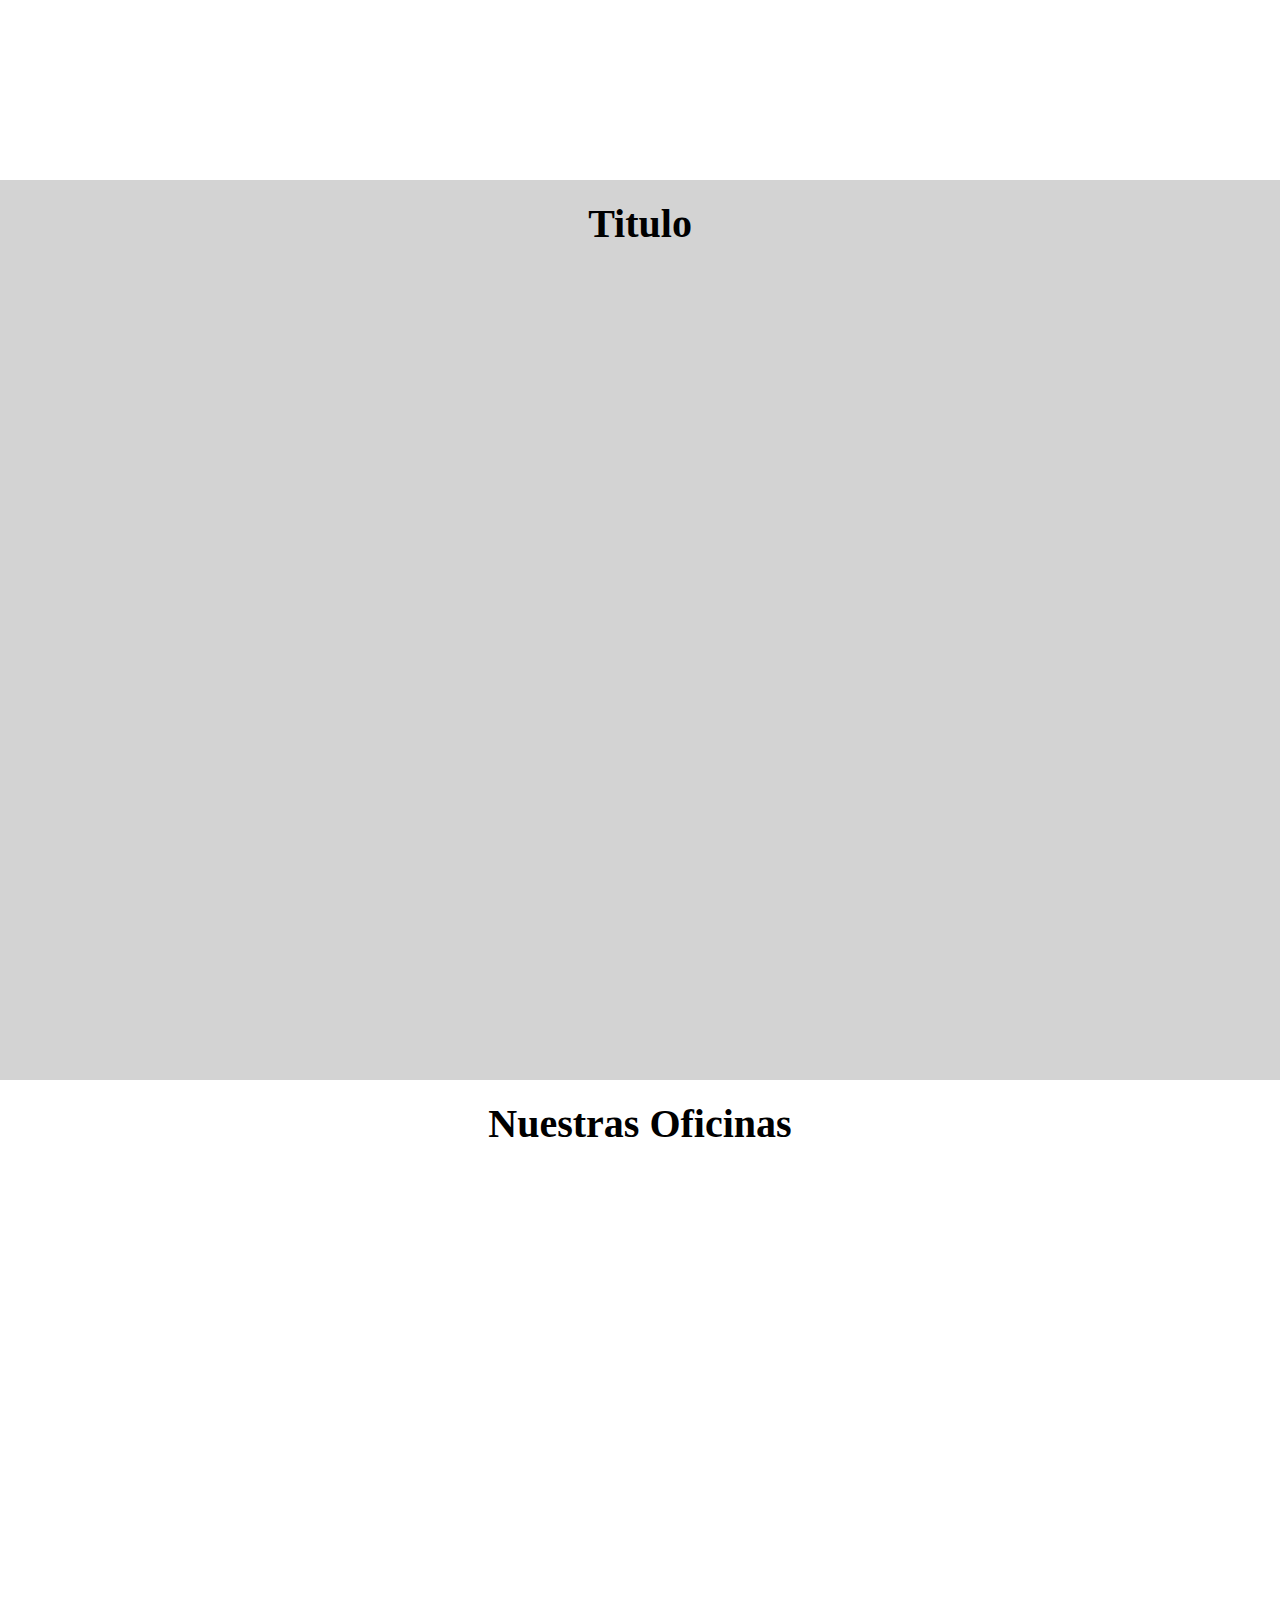
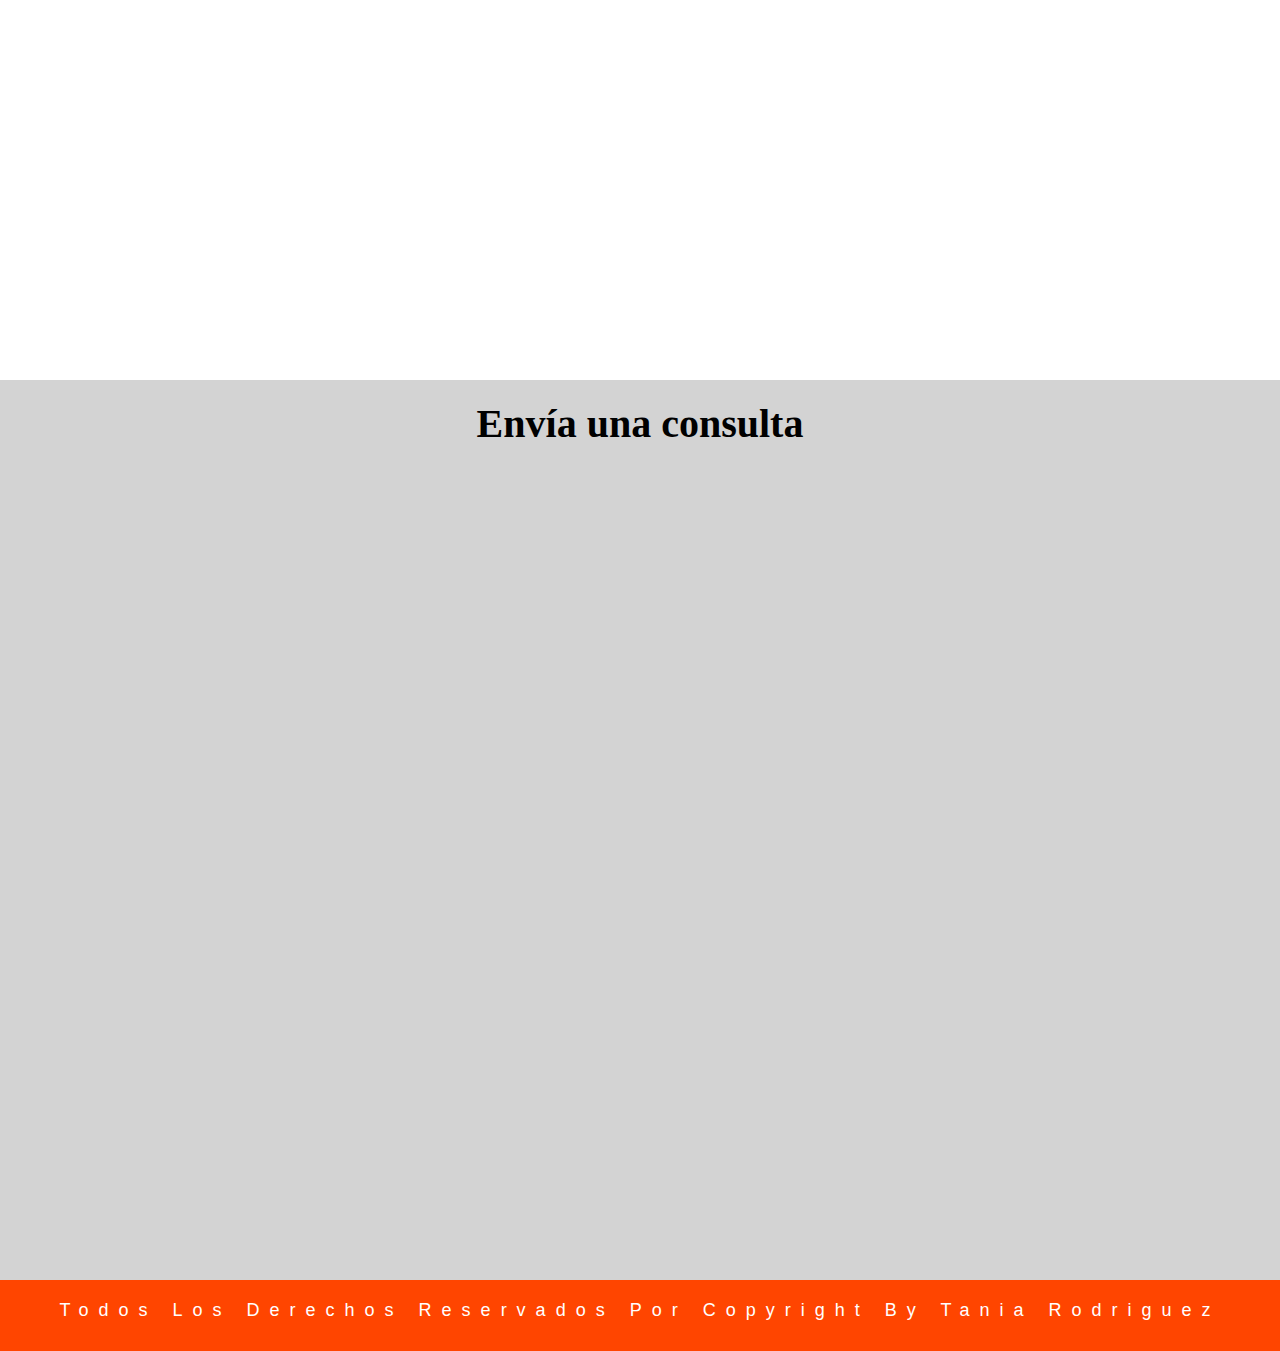
<file: views/contacto.html>
<!DOCTYPE html>
<html lang="en">
  <head>
    <meta charset="UTF-8" />
    <meta http-equiv="X-UA-Compatible" content="IE=edge" />
    <meta name="viewport" content="width=device-width, initial-scale=1.0" />
    <link
      rel="shortcut icon"
      href="../assets/ux-design-g92bfcc84f_1280.png"
      type="image/x-icon"
    />
    <link
      rel="stylesheet"
      href="https://cdnjs.cloudflare.com/ajax/libs/font-awesome/6.2.1/css/all.min.css"
      integrity="sha512-MV7K8+y+gLIBoVD59lQIYicR65iaqukzvf/nwasF0nqhPay5w/9lJmVM2hMDcnK1OnMGCdVK+iQrJ7lzPJQd1w=="
      crossorigin="anonymous"
      referrerpolicy="no-referrer"
    />
    <link rel="stylesheet" href="../styles/contacto.css" />
    <title>Contacto</title>
  </head>
  <body>
    <header class="encabezado">
      <div class="logo">Design <span>Time</span></div>
      <nav class="barra">
        <ul>
          <li><a href="#">Home</a></li>
          <li><a href="#">About</a></li>
          <li><a href="#">Productos y Servicios</a></li>
          <li><a href="#">Blog</a></li>
          <li><a href="#">Contacto</a></li>
        </ul>
      </nav>
    </header>

    <div class="main">
      <div class="call-to-action">
        <h1>Diseña tu tiempo y Rediseña tu vida</h1>
        <p>
          Bienvenido a Design Time Lorem ipsum dolor sit amet consectetur
          adipisicing elit. Accusamus doloremque minus aliquam magnam nulla
          officiis ipsum provident aspernatur repellendus vero dolorum,
          laboriosam, necessitatibus aperiam? Odit temporibus perspiciatis
          dolores commodi delectus?
        </p>
        <a href="#">Ver mas</a>
      </div>
    </div>

    <!-- About -->
    <section class="section">
      <div class="section-title"></div>
    </section>

    <!-- Servicios -->
    <section class="section gray">
      <div class="section-title">Titulo</div>
    </section>

    <!-- Testimonios -->
    <section class="section">
      <div class="section-title">Nuestras Oficinas</div>
    </section>

    <!-- Consultas -->
    <section class="section gray">
      <div class="section-title">Envía una consulta</div>
    </section>
    <footer>
      <p>Todos los derechos reservados por Copyright by Tania Rodriguez</p>
      <div class="redes">
        <i class="fa-brands fa-facebook"></i>
        <i class="fa-brands fa-twitter"></i>
        <i class="fa-brands fa-instagram"></i>
        <i class="fa-brands fa-youtube"></i>
      </div>
    </footer>
  </body>
</html>
</file>
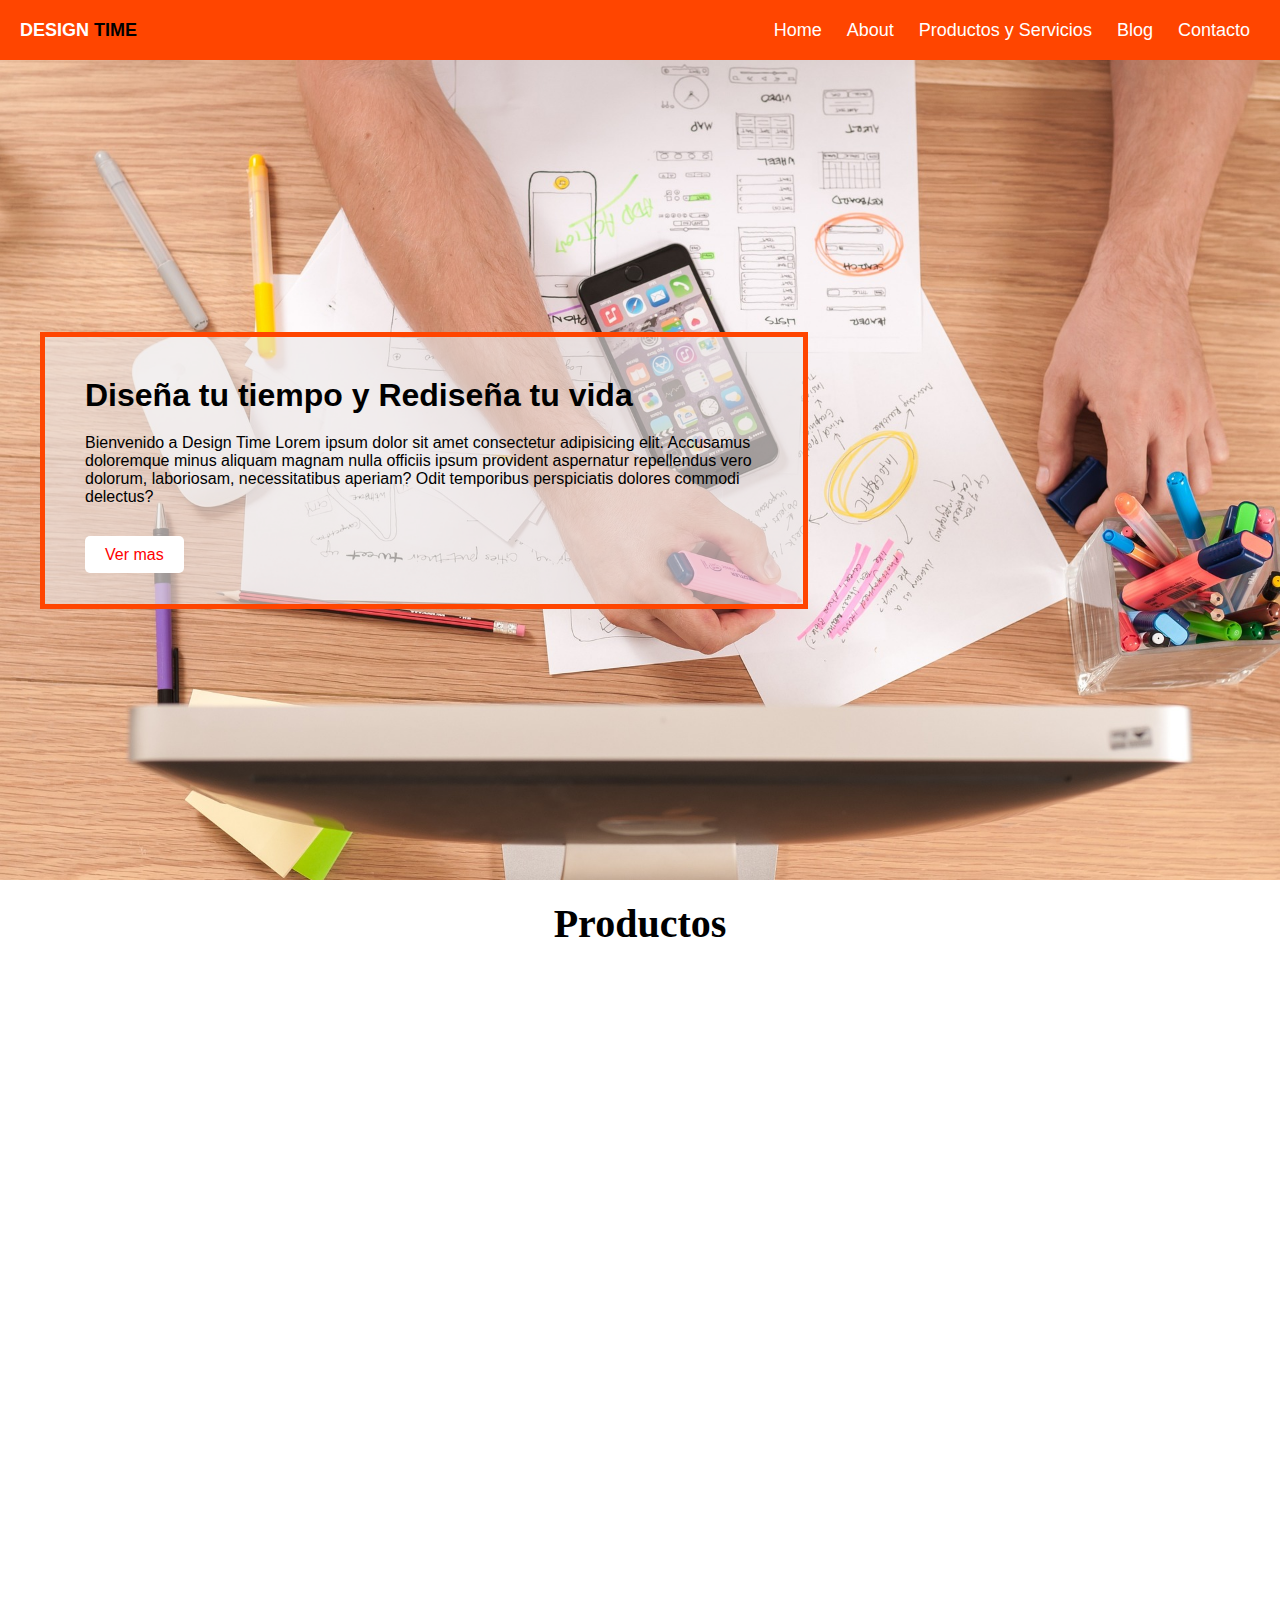
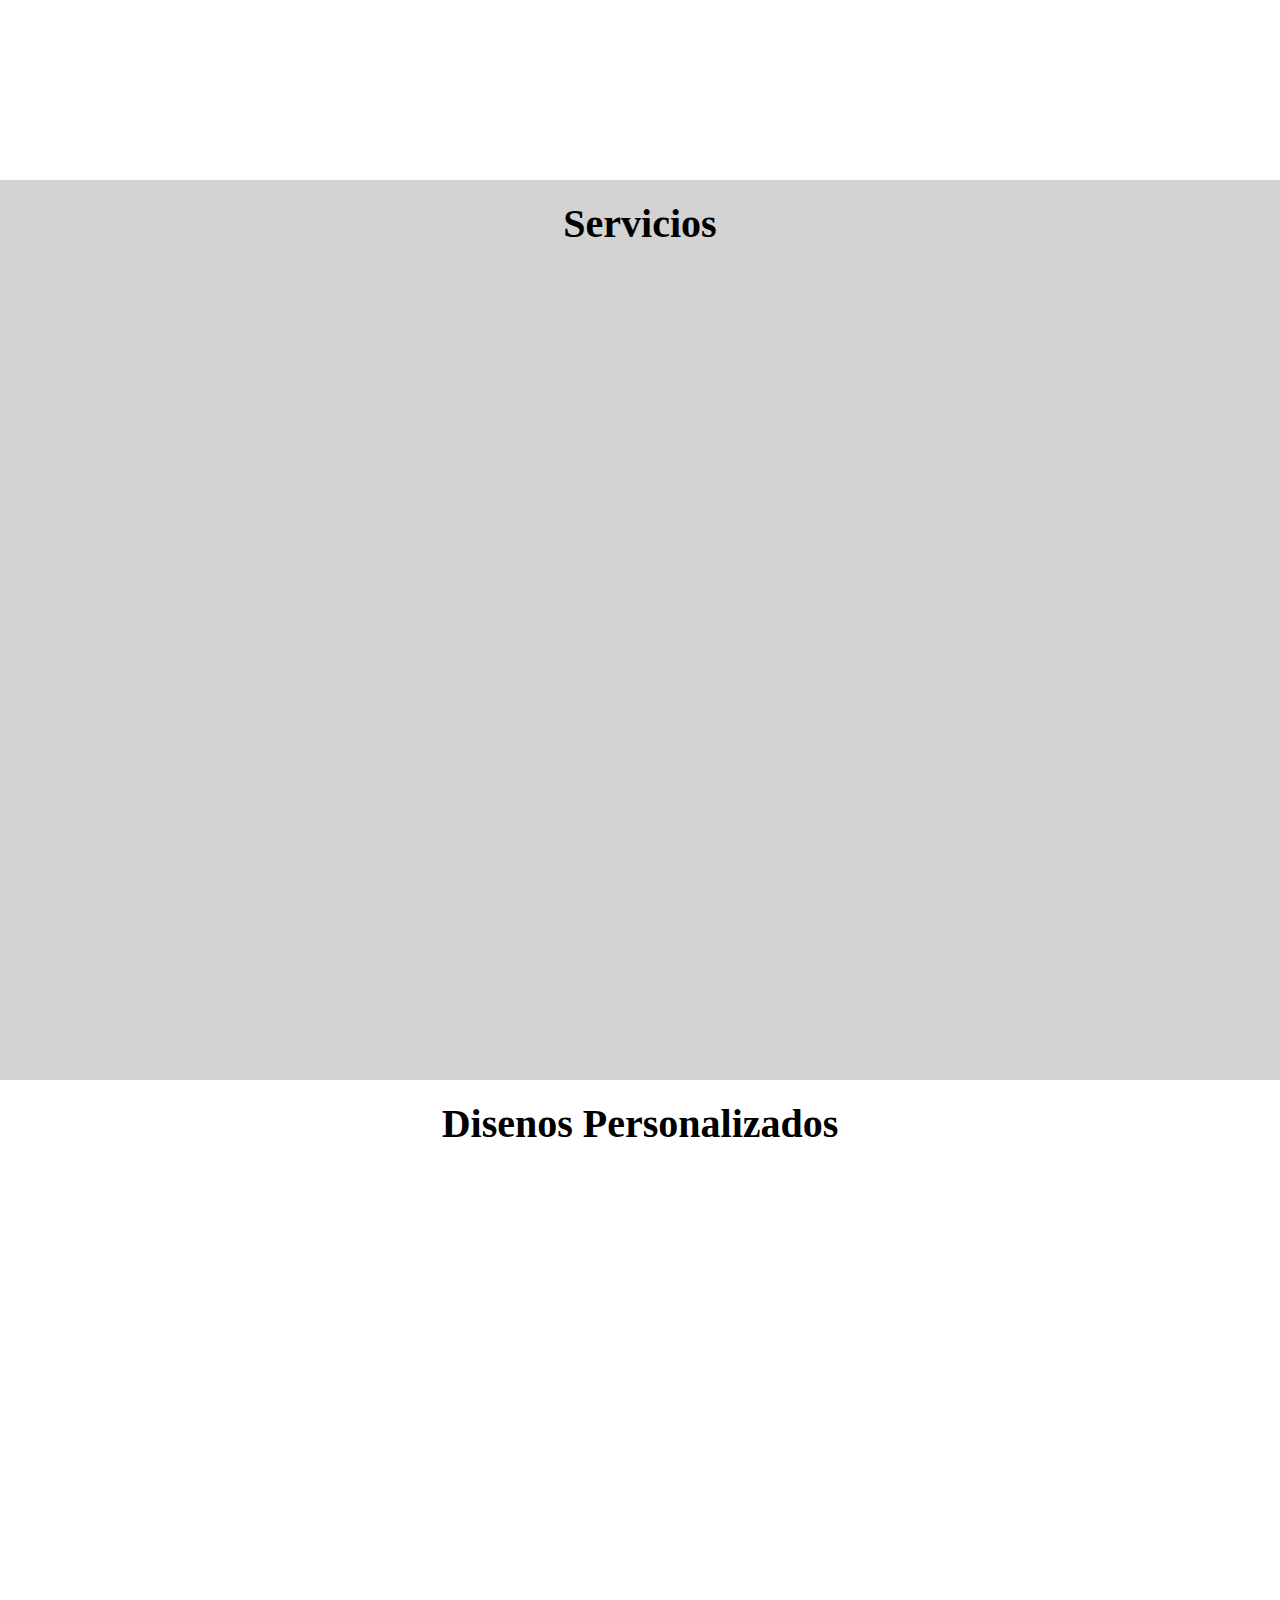
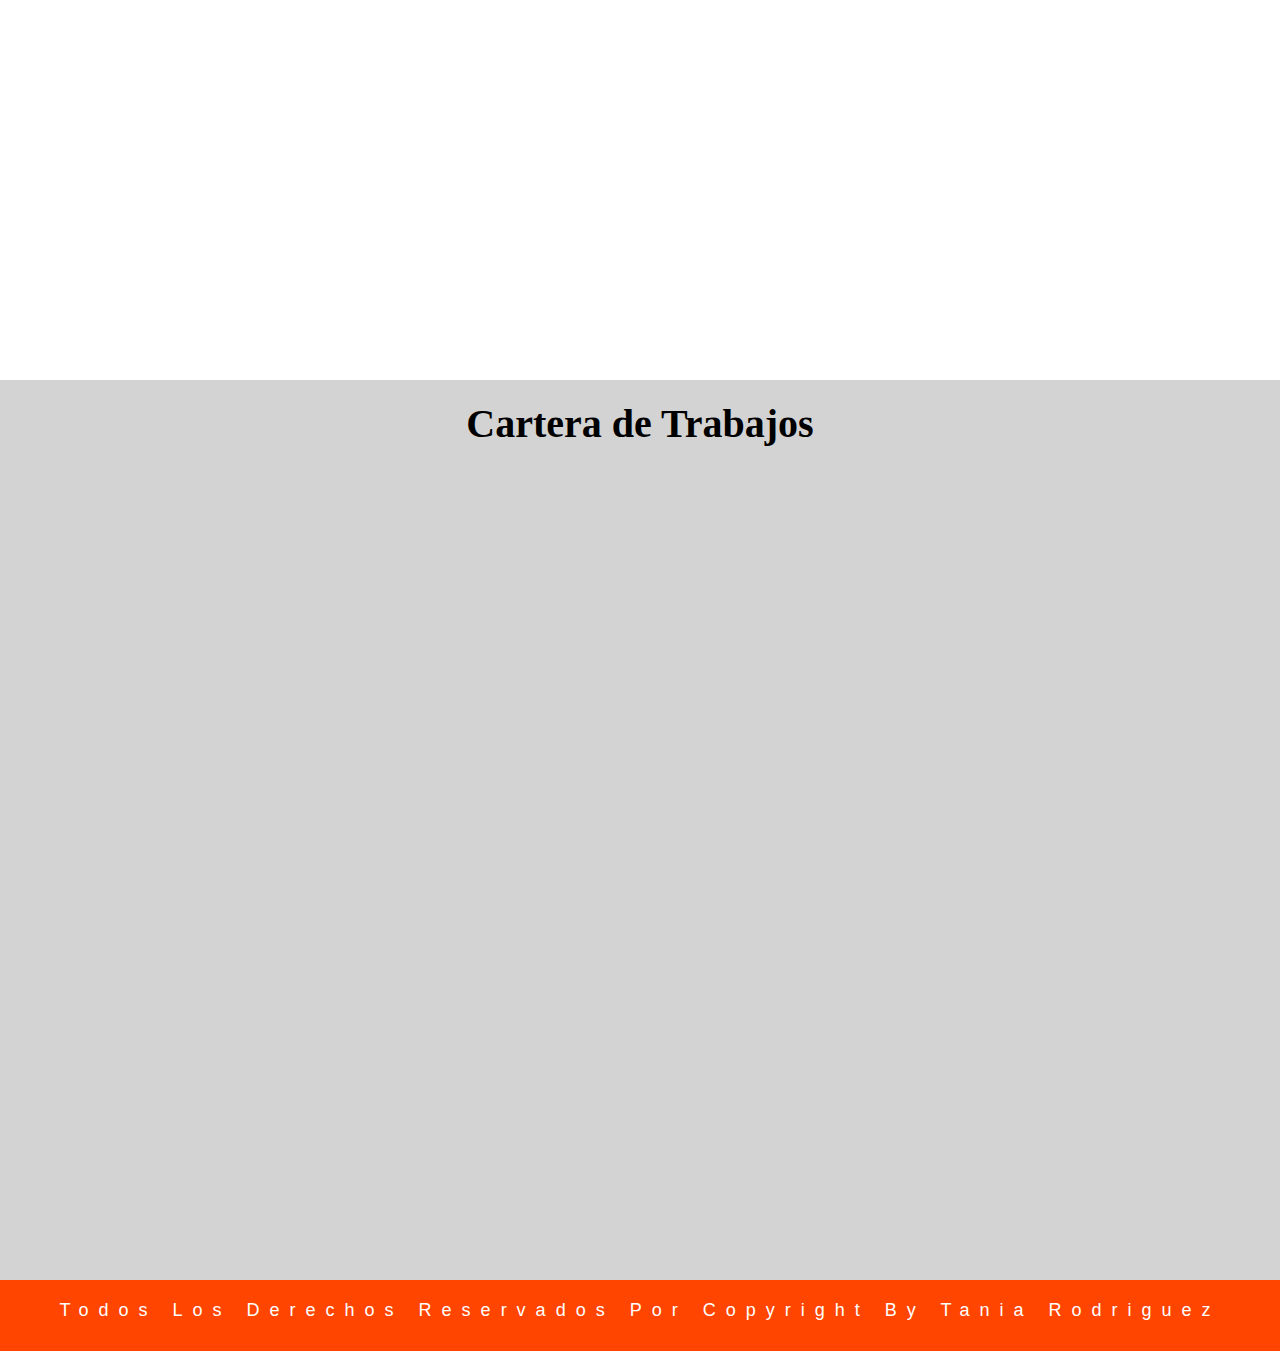
<file: views/servicios.html>
<!DOCTYPE html>
<html lang="en">
  <head>
    <meta charset="UTF-8" />
    <meta http-equiv="X-UA-Compatible" content="IE=edge" />
    <meta name="viewport" content="width=device-width, initial-scale=1.0" />
    <link
      rel="shortcut icon"
      href="../assets/ux-design-g92bfcc84f_1280.png"
      type="image/x-icon"
    />
    <link
      rel="stylesheet"
      href="https://cdnjs.cloudflare.com/ajax/libs/font-awesome/6.2.1/css/all.min.css"
      integrity="sha512-MV7K8+y+gLIBoVD59lQIYicR65iaqukzvf/nwasF0nqhPay5w/9lJmVM2hMDcnK1OnMGCdVK+iQrJ7lzPJQd1w=="
      crossorigin="anonymous"
      referrerpolicy="no-referrer"
    />
    <link rel="stylesheet" href="../styles/servicios.css" />
    <title>Productos y Servicios</title>
  </head>
  <body>
    <header class="encabezado">
      <div class="logo">Design <span>Time</span></div>
      <nav class="barra">
        <ul>
          <li><a href="#">Home</a></li>
          <li><a href="#">About</a></li>
          <li><a href="#">Productos y Servicios</a></li>
          <li><a href="#">Blog</a></li>
          <li><a href="#">Contacto</a></li>
        </ul>
      </nav>
    </header>

    <div class="main">
      <div class="call-to-action">
        <h1>Diseña tu tiempo y Rediseña tu vida</h1>
        <p>
          Bienvenido a Design Time Lorem ipsum dolor sit amet consectetur
          adipisicing elit. Accusamus doloremque minus aliquam magnam nulla
          officiis ipsum provident aspernatur repellendus vero dolorum,
          laboriosam, necessitatibus aperiam? Odit temporibus perspiciatis
          dolores commodi delectus?
        </p>
        <a href="#">Ver mas</a>
      </div>
    </div>

    <!-- About -->
    <section class="section">
      <div class="section-title">Productos</div>
    </section>

    <!-- Servicios -->
    <section class="section gray">
      <div class="section-title">Servicios</div>
    </section>

    <!-- Testimonios -->
    <section class="section">
      <div class="section-title">Disenos Personalizados</div>
    </section>

    <!-- Consultas -->
    <section class="section gray">
      <div class="section-title">Cartera de Trabajos</div>
    </section>
    <footer>
      <p>Todos los derechos reservados por Copyright by Tania Rodriguez</p>
      <div class="redes">
        <i class="fa-brands fa-facebook"></i>
        <i class="fa-brands fa-twitter"></i>
        <i class="fa-brands fa-instagram"></i>
        <i class="fa-brands fa-youtube"></i>
      </div>
    </footer>
  </body>
</html>
</file>
<file: styles/estilos.css>
* {
  margin: 0;
  padding: 0;
  box-sizing: border-box;
}
header {
  background-color: orangered;
  font-family: Verdana, Geneva, Tahoma, sans-serif;
  color: #fff;
  font-size: 18px;
  height: 60px;
  padding: 20px;
}
.logo {
  text-transform: uppercase;
  float: left;
  font-weight: bold;
}
.logo span {
  color: #000;
}
.barra {
  float: right;
}
.barra ul li {
  list-style: none;
  display: inline-block;
}
.barra ul li a {
  text-decoration: none;
  color: #fff;
  padding: 10px;
}
.barra a:hover {
  color: #000;
}
.call-to-action {
  color: #000;
  width: 60%;
  font-family: Verdana, Geneva, Tahoma, sans-serif;
  float: left;
  background-color: rgba(233, 229, 229, 0.61);
  border: 5px solid orangered;
  padding: 40px;

  position: absolute;
  z-index: 1000;
  top: 38%;
  left: 21%;
}
h1 {
  color: #000;
  margin-bottom: 20px;
}
.call-to-action p {
  margin-bottom: 40px;
}
.call-to-action a {
  color: red;
  text-decoration: none;
  background-color: #fff;
  padding: 10px 20px;
  border-radius: 5px;
}
.call-to-action a:hover {
  background-color: gray;
  border: 3px double #000;
}

.section {
  /** Usar el 100% de la pantalla vertical */
  height: 100vh;
}

.gray {
  background-color: lightgray;
}

.section-title {
  font-size: 2.5rem;
  font-weight: bold;
  text-align: center;
  padding: 20px;
}
footer {
  background-color: orangered;
  color: #fff;
  text-align: center;
  font-size: 30px;
  font-family: Verdana, Geneva, Tahoma, sans-serif;
  text-transform: capitalize;
  padding: 20px;
}
footer p {
  margin-bottom: 10px;
}
footer {
  font-size: 18px;
  letter-spacing: 10px;
}
</file>
<file: styles/about.css>
* {
  margin: 0;
  padding: 0;
  box-sizing: border-box;
}
header {
  background-color: orangered;
  font-family: Verdana, Geneva, Tahoma, sans-serif;
  color: #fff;
  font-size: 18px;
  height: 60px;
  padding: 20px;
}
.logo {
  text-transform: uppercase;
  float: left;
  font-weight: bold;
}
.logo span {
  color: #000;
}
.barra {
  float: right;
}
.barra ul li {
  list-style: none;
  display: inline-block;
}
.barra ul li a {
  text-decoration: none;
  color: #fff;
  padding: 10px;
}
.barra a:hover {
  color: #000;
}
.main {
  height: calc(100vh - 80px);
  width: 100%;
  background-image: url(/assets/ux-g964519ec7_1920.jpg);
  background-size: cover;

  display: flex;
  flex-direction: row;
  align-items: center;
}
.call-to-action {
  color: #000;
  width: 60%;
  font-family: Verdana, Geneva, Tahoma, sans-serif;
  float: left;
  background-color: rgba(233, 229, 229, 0.61);
  border: 5px solid orangered;
  margin: 40px;
  padding: 40px;
}
h1 {
  color: #000;
  margin-bottom: 20px;
}
.call-to-action p {
  margin-bottom: 40px;
}
.call-to-action a {
  color: red;
  text-decoration: none;
  background-color: #fff;
  padding: 10px 20px;
  border-radius: 5px;
}
.call-to-action a:hover {
  background-color: gray;
  border: 3px double #000;
}

.section {
  /** Usar el 100% de la pantalla vertical */
  height: 100vh;
}

.gray {
  background-color: lightgray;
}

.section-title {
  font-size: 2.5rem;
  font-weight: bold;
  text-align: center;
  padding: 20px;
}
footer {
  background-color: orangered;
  color: #fff;
  text-align: center;
  font-size: 30px;
  font-family: Verdana, Geneva, Tahoma, sans-serif;
  text-transform: capitalize;
  padding: 20px;
}
footer p {
  margin-bottom: 10px;
}
footer {
  font-size: 18px;
  letter-spacing: 10px;
}
</file>
<file: styles/blog.css>
* {
  margin: 0;
  padding: 0;
  box-sizing: border-box;
}
header {
  background-color: orangered;
  font-family: Verdana, Geneva, Tahoma, sans-serif;
  color: #fff;
  font-size: 18px;
  height: 60px;
  padding: 20px;
}
.logo {
  text-transform: uppercase;
  float: left;
  font-weight: bold;
}
.logo span {
  color: #000;
}
.barra {
  float: right;
}
.barra ul li {
  list-style: none;
  display: inline-block;
}
.barra ul li a {
  text-decoration: none;
  color: #fff;
  padding: 10px;
}
.barra a:hover {
  color: #000;
}
.main {
  height: calc(100vh - 80px);
  width: 100%;
  background-image: url(/assets/ux-g964519ec7_1920.jpg);
  background-size: cover;

  display: flex;
  flex-direction: row;
  align-items: center;
}
.call-to-action {
  color: #000;
  width: 60%;
  font-family: Verdana, Geneva, Tahoma, sans-serif;
  float: left;
  background-color: rgba(233, 229, 229, 0.61);
  border: 5px solid orangered;
  margin: 40px;
  padding: 40px;
}
h1 {
  color: #000;
  margin-bottom: 20px;
}
.call-to-action p {
  margin-bottom: 40px;
}
.call-to-action a {
  color: red;
  text-decoration: none;
  background-color: #fff;
  padding: 10px 20px;
  border-radius: 5px;
}
.call-to-action a:hover {
  background-color: gray;
  border: 3px double #000;
}

.section {
  /** Usar el 100% de la pantalla vertical */
  height: 100vh;
}

.gray {
  background-color: lightgray;
}

.section-title {
  font-size: 2.5rem;
  font-weight: bold;
  text-align: center;
  padding: 20px;
}
footer {
  background-color: orangered;
  color: #fff;
  text-align: center;
  font-size: 30px;
  font-family: Verdana, Geneva, Tahoma, sans-serif;
  text-transform: capitalize;
  padding: 20px;
}
footer p {
  margin-bottom: 10px;
}
footer {
  font-size: 18px;
  letter-spacing: 10px;
}
</file>
<file: styles/contacto.css>
* {
  margin: 0;
  padding: 0;
  box-sizing: border-box;
}
header {
  background-color: orangered;
  font-family: Verdana, Geneva, Tahoma, sans-serif;
  color: #fff;
  font-size: 18px;
  height: 60px;
  padding: 20px;
}
.logo {
  text-transform: uppercase;
  float: left;
  font-weight: bold;
}
.logo span {
  color: #000;
}
.barra {
  float: right;
}
.barra ul li {
  list-style: none;
  display: inline-block;
}
.barra ul li a {
  text-decoration: none;
  color: #fff;
  padding: 10px;
}
.barra a:hover {
  color: #000;
}
.main {
  height: calc(100vh - 80px);
  width: 100%;
  background-image: url(/assets/ux-g964519ec7_1920.jpg);
  background-size: cover;

  display: flex;
  flex-direction: row;
  align-items: center;
}
.call-to-action {
  color: #000;
  width: 60%;
  font-family: Verdana, Geneva, Tahoma, sans-serif;
  float: left;
  background-color: rgba(233, 229, 229, 0.61);
  border: 5px solid orangered;
  margin: 40px;
  padding: 40px;
}
h1 {
  color: #000;
  margin-bottom: 20px;
}
.call-to-action p {
  margin-bottom: 40px;
}
.call-to-action a {
  color: red;
  text-decoration: none;
  background-color: #fff;
  padding: 10px 20px;
  border-radius: 5px;
}
.call-to-action a:hover {
  background-color: gray;
  border: 3px double #000;
}

.section {
  /** Usar el 100% de la pantalla vertical */
  height: 100vh;
}

.gray {
  background-color: lightgray;
}

.section-title {
  font-size: 2.5rem;
  font-weight: bold;
  text-align: center;
  padding: 20px;
}
footer {
  background-color: orangered;
  color: #fff;
  text-align: center;
  font-size: 30px;
  font-family: Verdana, Geneva, Tahoma, sans-serif;
  text-transform: capitalize;
  padding: 20px;
}
footer p {
  margin-bottom: 10px;
}
footer {
  font-size: 18px;
  letter-spacing: 10px;
}
</file>
<file: styles/servicios.css>
* {
  margin: 0;
  padding: 0;
  box-sizing: border-box;
}
header {
  background-color: orangered;
  font-family: Verdana, Geneva, Tahoma, sans-serif;
  color: #fff;
  font-size: 18px;
  height: 60px;
  padding: 20px;
}
.logo {
  text-transform: uppercase;
  float: left;
  font-weight: bold;
}
.logo span {
  color: #000;
}
.barra {
  float: right;
}
.barra ul li {
  list-style: none;
  display: inline-block;
}
.barra ul li a {
  text-decoration: none;
  color: #fff;
  padding: 10px;
}
.barra a:hover {
  color: #000;
}
.main {
  height: calc(100vh - 80px);
  width: 100%;
  background-image: url(/assets/ux-g964519ec7_1920.jpg);
  background-size: cover;

  display: flex;
  flex-direction: row;
  align-items: center;
}
.call-to-action {
  color: #000;
  width: 60%;
  font-family: Verdana, Geneva, Tahoma, sans-serif;
  float: left;
  background-color: rgba(233, 229, 229, 0.61);
  border: 5px solid orangered;
  margin: 40px;
  padding: 40px;
}
h1 {
  color: #000;
  margin-bottom: 20px;
}
.call-to-action p {
  margin-bottom: 40px;
}
.call-to-action a {
  color: red;
  text-decoration: none;
  background-color: #fff;
  padding: 10px 20px;
  border-radius: 5px;
}
.call-to-action a:hover {
  background-color: gray;
  border: 3px double #000;
}

.section {
  /** Usar el 100% de la pantalla vertical */
  height: 100vh;
}

.gray {
  background-color: lightgray;
}

.section-title {
  font-size: 2.5rem;
  font-weight: bold;
  text-align: center;
  padding: 20px;
}
footer {
  background-color: orangered;
  color: #fff;
  text-align: center;
  font-size: 30px;
  font-family: Verdana, Geneva, Tahoma, sans-serif;
  text-transform: capitalize;
  padding: 20px;
}
footer p {
  margin-bottom: 10px;
}
footer {
  font-size: 18px;
  letter-spacing: 10px;
}
</file>
